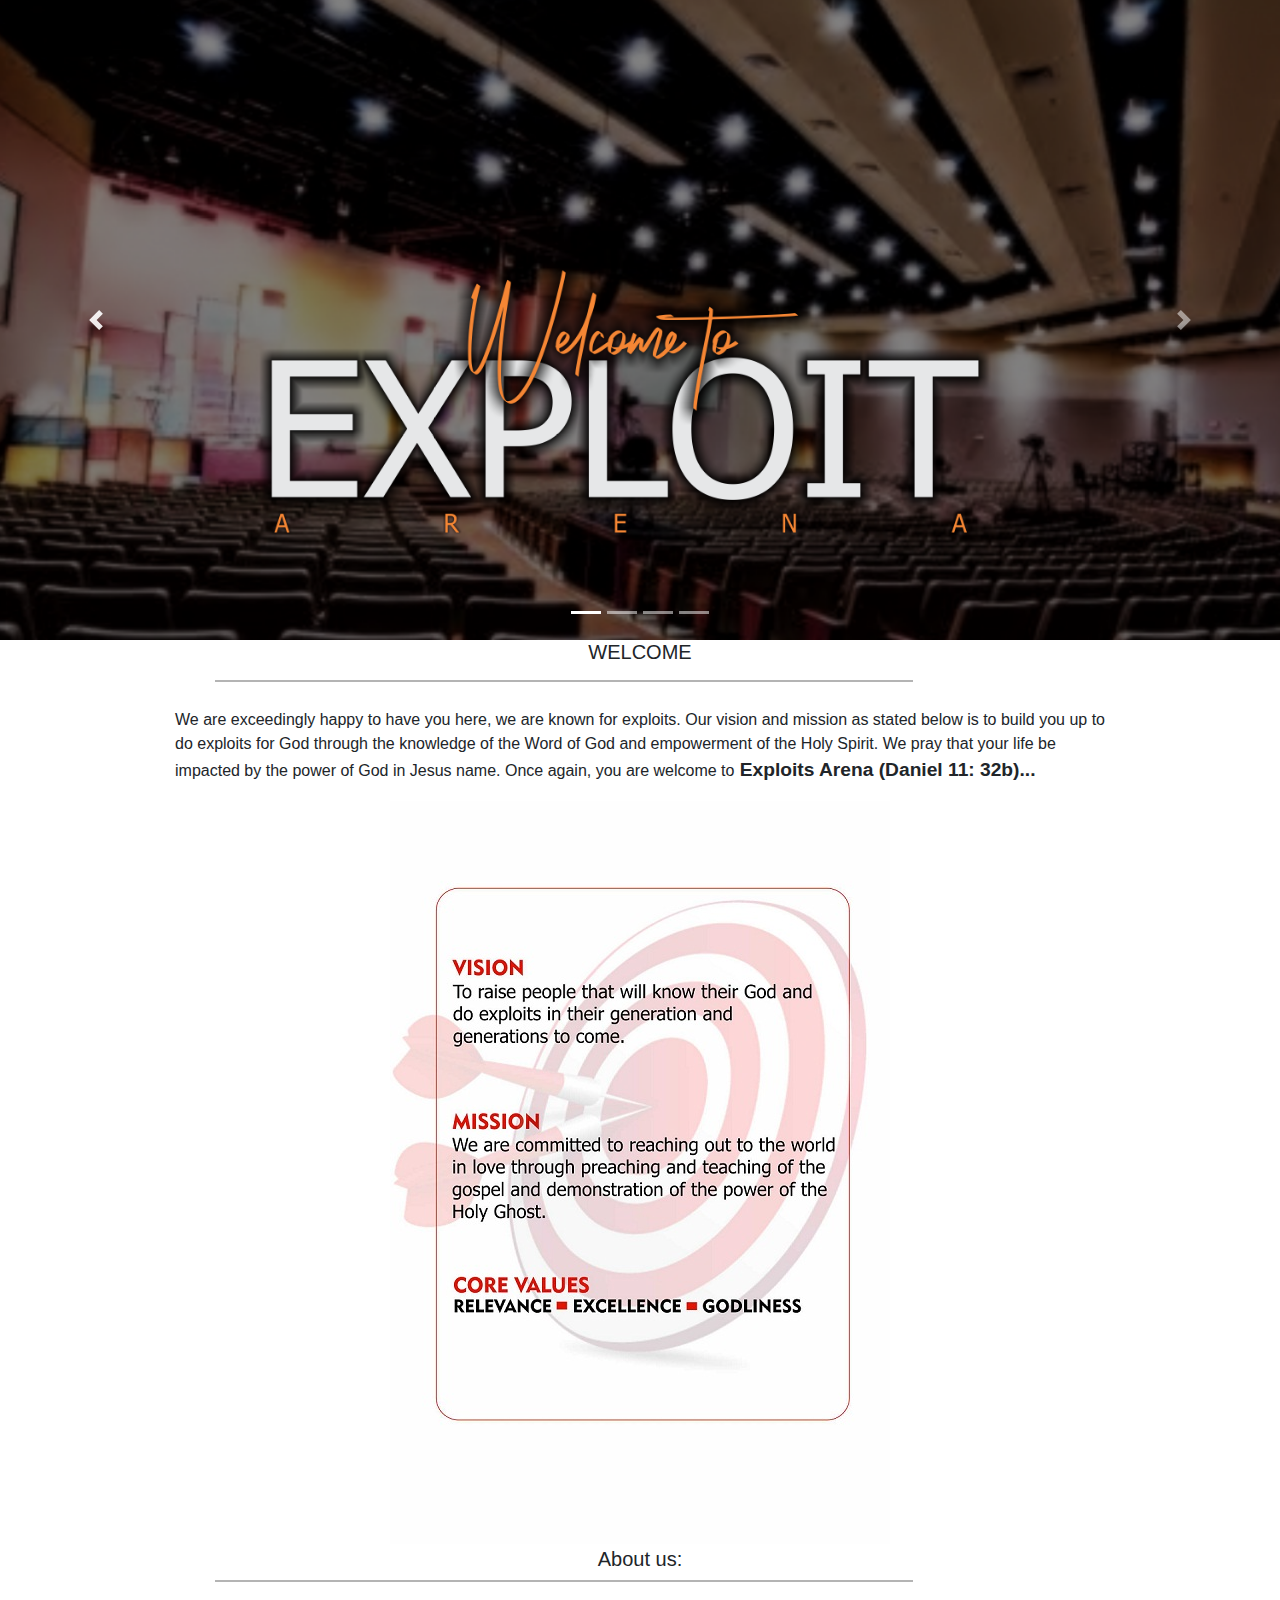
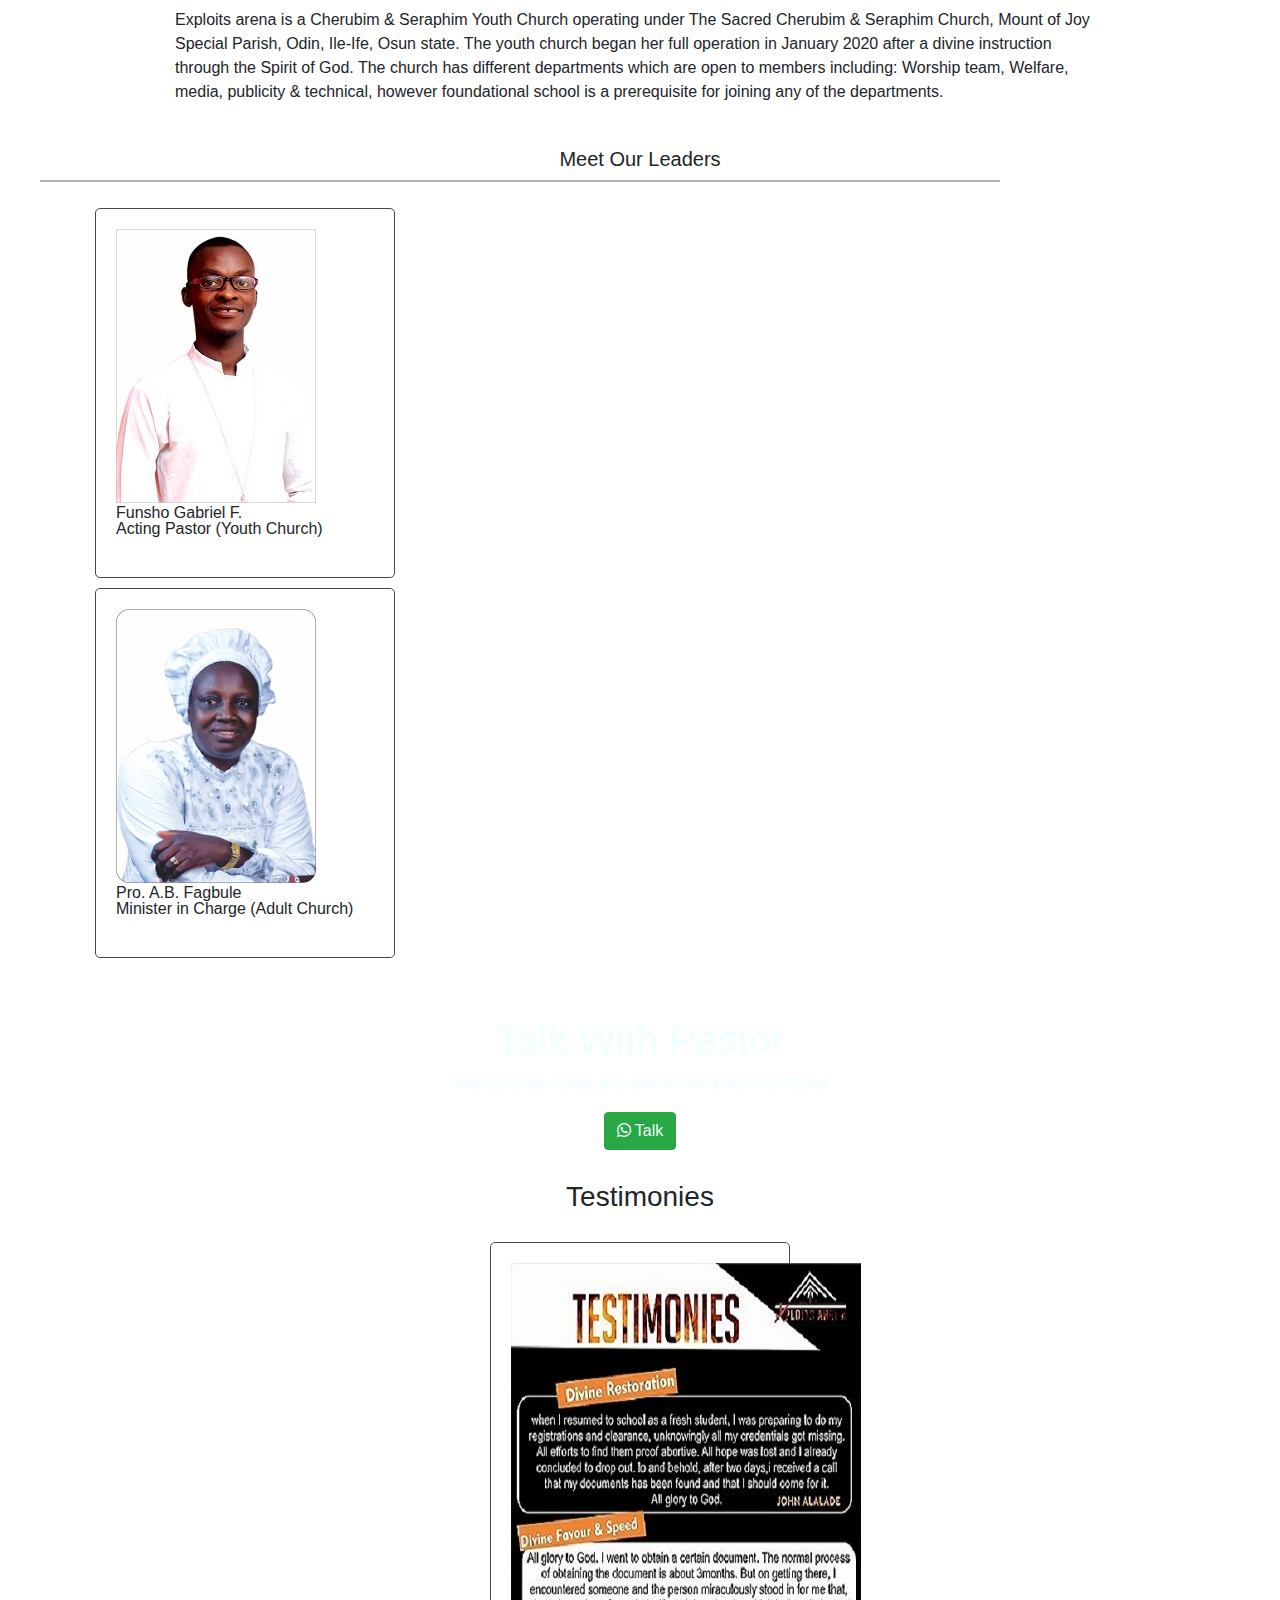
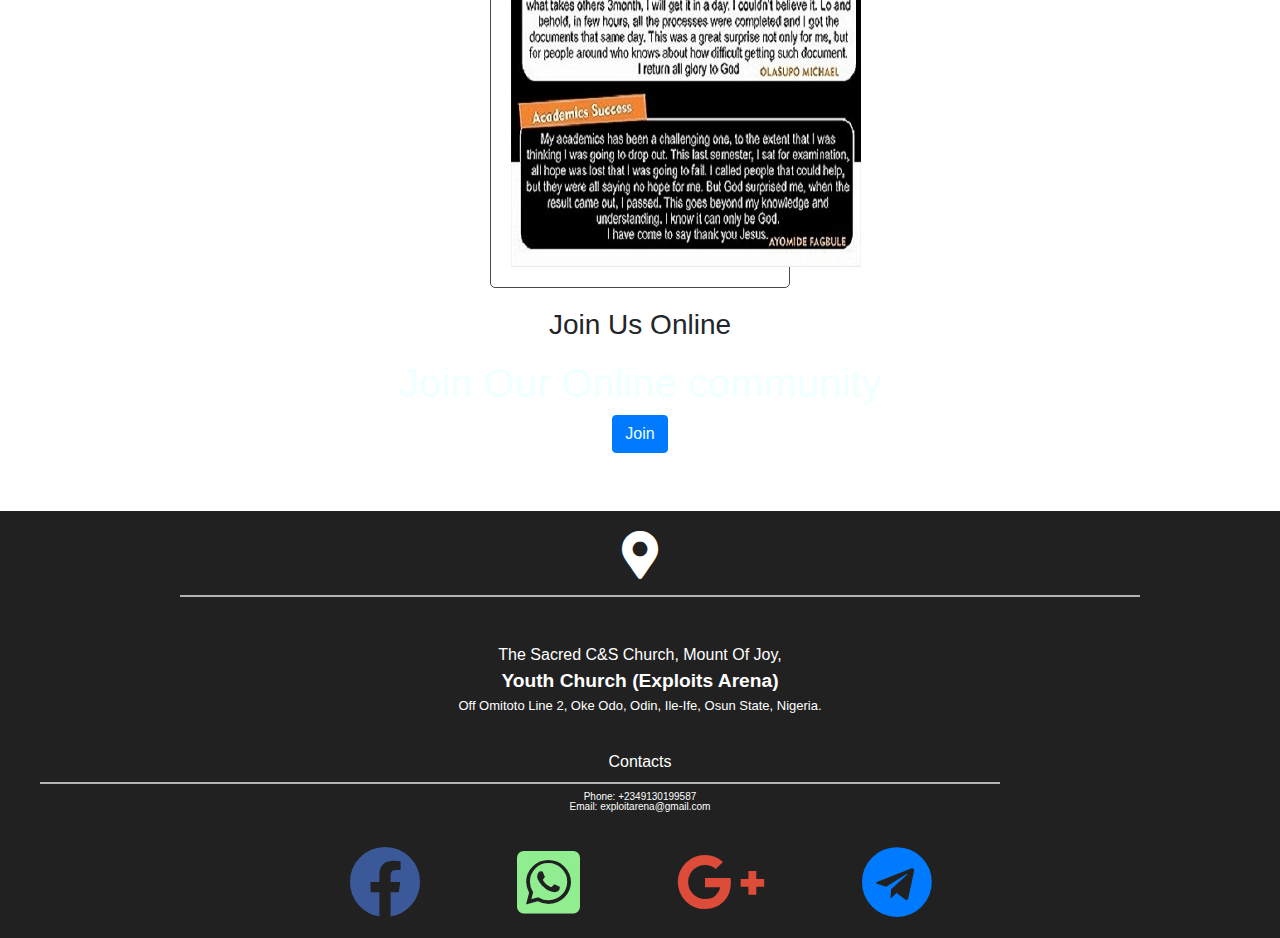
<file: index.html>
<!doctype html>
<html lang="en">
  <head>
    <!-- Required meta tags -->
    <meta charset="utf-8">
    <meta name="viewport" content="width=device-width, initial-scale=1, shrink-to-fit=no">
    
    <!-- fontawesome icons -->
    <link rel="stylesheet" href="./fontawesome-free-5.14.0-web/css/all.css">
    <!-- Bootstrap CSS -->
    <link rel="stylesheet" href="https://stackpath.bootstrapcdn.com/bootstrap/4.5.2/css/bootstrap.min.css" integrity="sha384-JcKb8q3iqJ61gNV9KGb8thSsNjpSL0n8PARn9HuZOnIxN0hoP+VmmDGMN5t9UJ0Z" crossorigin="anonymous">
    <!-- custom css -->
    <link rel="stylesheet" href="style.css">
    <!-- icons -->
    <link rel="apple-touch-icon" sizes="57x57" href="/apple-icon-57x57.png">
    <link rel="apple-touch-icon" sizes="60x60" href="/apple-icon-60x60.png">
    <link rel="apple-touch-icon" sizes="72x72" href="/apple-icon-72x72.png">
    <link rel="apple-touch-icon" sizes="76x76" href="/apple-icon-76x76.png">
    <link rel="apple-touch-icon" sizes="114x114" href="/apple-icon-114x114.png">
    <link rel="apple-touch-icon" sizes="120x120" href="/apple-icon-120x120.png">
    <link rel="apple-touch-icon" sizes="144x144" href="/apple-icon-144x144.png">
    <link rel="apple-touch-icon" sizes="152x152" href="/apple-icon-152x152.png">
    <link rel="apple-touch-icon" sizes="180x180" href="/apple-icon-180x180.png">
    <link rel="icon" type="image/png" sizes="192x192"  href="/android-icon-192x192.png">
    <link rel="icon" type="image/png" sizes="32x32" href="/favicon-32x32.png">
    <link rel="icon" type="image/png" sizes="96x96" href="/favicon-96x96.png">
    <link rel="icon" type="image/png" sizes="16x16" href="/favicon-16x16.png">
    <link rel="manifest" href="/manifest.json">
    <meta name="msapplication-TileColor" content="#ffffff">
    <meta name="msapplication-TileImage" content="/ms-icon-144x144.png">
    <meta name="theme-color" content="#ffffff">
    <!-- addto home screen -->
    <link rel="stylesheet" type="text/css" href="./add-to-homescreen-master/style/addtohomescreen.css">
    <script src="./add-to-homescreen-master/src/addtohomescreen.js"></script>
    <script>
      if(
        (("standalone" in window.navigator)  && !window.navigator.standalone) || (!window.matchMedia('(display-mode: standalone)').matches ) 
      ) {
        addToHomescreen();
      }
    </script>


    <title>Exploit Arena</title>
  </head>
  <body>
    <nav class="navbar-light navy bg-light">
      <!-- tops -->
      <img src="./FINISHED/LOGO.png" alt="logo" class="logo">
      <div class="searchdiv">
        <p align="center" class="sub">SACRED C&S YOUTH CHURCH</p>
        <h1 align="center" class="tit display-5 name">EXPLOITS ARENA</h1> 
      </div>
      <a href="https://flutterwave.com/pay/exploitarenae1yn?fbclid=IwAR3Au5AQJ0vjFzRK0lw9tWWxWCgLtm23IUafOoXDpvdqQ4fBMDJrmxFukdM" class="give btn btn-success" target="_blank">Give Online</a>
      
    </nav>
    <!-- tabs -->
    <tab class="taby navbar-light bg-light">
      <a href="index.html"class="screens page-link"><i class="fas fa-home fa-1x"></i>Home</a>
      <a href="updates.html"class="screens page-link"><i class="fas fa-bullhorn"></i>Updates</a>
      <a href="media.html"class="screens page-link"><i class="fas fa-photo-video"></i>Media</a>
      <a href="live.html"class="screens page-link"><i class="fas fa-satellite-dish fa-1x"></i>Live</a>
    </tab>
    <!-- slides -->
    <div id="carouselExampleIndicators" class="carousel slide carousel-fade" data-ride="carousel">
      <ol class="carousel-indicators">
        <li data-target="#carouselExampleIndicators" data-slide-to="0" class="active"></li>
        <li data-target="#carouselExampleIndicators" data-slide-to="1"></li>
        <li data-target="#carouselExampleIndicators" data-slide-to="2"></li>
        <li data-target="#carouselExampleIndicators" data-slide-to="3"></li>
      </ol>
      <div class="carousel-inner">
        <div class="carousel-item active">
         
          <img src="./FINISHED/welcome to EPA.png" class="d-block w-100 img-fluid" alt="...">
        </div>
        <div class="carousel-item">
          <img src="./FINISHED/hang-out.jpg" class="d-block w-100 img-fluid" alt="...">
         
        </div>
        <div class="carousel-item">
          <img src="./FINISHED/SUN_WORSHIP.jpg" class="d-block w-100 img-fluid" alt="...">
         
        </div>
        <div class="carousel-item">
          <img src="./FINISHED/online community.png" class="d-block w-100 img-fluid" alt="...">
          <div class="carousel-caption">
            <h3>Join Our Online Community</h3>
            <h5><a class="btn btn-primary" target="_blank" href="https://docs.google.com/forms/d/e/1FAIpQLSe85982OyDCcd-fyK7mEfLaIxl_EEWcyEtYVL7CjVYR1tyj2A/viewform?fbclid=IwAR2oszrjxgKvE1uxXPnH-SIWgJCblyYDvkg5qsjC27kfAiRSQ98F8uwxOPU">Join</a></h5>
          </div>
        </div>
        
      </div>
      <a class="carousel-control-prev" href="#carouselExampleIndicators" role="button" data-slide="prev">
        <span class="carousel-control-prev-icon" aria-hidden="true"></span>
        <span class="sr-only">Previous</span>
      </a>
      <a class="carousel-control-next" href="#carouselExampleIndicators" role="button" data-slide="next">
        <span class="carousel-control-next-icon" aria-hidden="true"></span>
        <span class="sr-only">Next</span>
      </a>
    </div>

     <!-- welcome -->
     <div class="container welcome">
      <h6 align="center" class="wel-he wel-gen ">WELCOME</h6>
      <hr>
      <p class="wel-p wel-gen">We are exceedingly happy to have you here, we are known for exploits. Our vision and mission as stated below is to build you up to do exploits for God through the knowledge of the Word of God and empowerment of the Holy Spirit. We pray that your life be impacted by the power of God in Jesus name. Once again, you are welcome to<strong> Exploits Arena (Daniel 11: 32b)...</strong></p>
     </div>
     <!-- vision -->
     <div class="container vis-mis">
       <img src="FINISHED/VISION.jpg" class="vis" alt="Vision And Mission Statement.">
     </div>
     <!-- about -->
     <div class="container welcome">
      <p align="center" class="abb wel-he wel-gen lead">About us:</p>
      <hr>
      <p class="wel-p wel-gen">Exploits arena is a Cherubim & Seraphim Youth Church operating under The Sacred Cherubim & Seraphim Church, Mount of Joy Special Parish, Odin, Ile-Ife, Osun state. The youth church began her full operation in January 2020 after a divine instruction through the Spirit of God. The church has different departments which are open to members including: Worship team, Welfare, media, publicity & technical, however foundational school is a prerequisite for joining any of the departments.</p>
     </div>
     <br>
     <!-- our leaders -->
     <p align="center" class="abb wel-he wel-gen lead">Meet Our Leaders</p>
    <hr>
     <div class="container img-card">
        <div class="card-bg">
                <div class="cardy">
                    <div class="card-body">
                    <img src="./FINISHED/FUNSHO GABRIEL F..jpg" alt="Pastor">
                    <h6 class="mum">Funsho Gabriel F.</h6>
                    <p> Acting Pastor (Youth Church)</p>
                    </div>
                </div>
        </div>  

        <div class="card-bg">
            <div class="cardy">
                <div class="card-body">
                <img src="./FINISHED/MUUM.jpg" alt="Mummy">
                <h6 class="mum">Pro. A.B. Fagbule</h6>
                <p> Minister in Charge (Adult Church)</p>
                </div>
            </div>
        </div>
     </div> 
      
    <br>
    <br>
    <!-- talk to pastor -->
    <div class="container pastor img-fluid">
      <h1 class="pas-gen pas-he">Talk With Pastor</h1>
      <p class="pas-gen pas-p">You can share what you have in mind with the Pastor</p>
      <a href="https://wa.me/+2349130199587?text=Hello!%20I%20wish%20to%20talk%20with%20the%20pastor%20of%20Exploit%20Arena%20my%20name%20is" class="pas-gen pas-link btn btn-success"><i class="fab fa-whatsapp"></i> Talk</a>
    </div>
    <!-- tesimonies -->
    <h3 class="tes-he">Testimonies</h3>
    <div class="container-fluid padding">
     <div class="row anno padding">
       <!-- tst 1 -->
       <div class="card-bg">
        <div class="cardy">
          <div class="card-body">
            <img src="./FINISHED/Testimonies.jpg" alt="Testimonies" class="vis">
            
          </div>
        </div>
      </div> 

     </div>
    </div>
      
    
    <!-- join -->
    <div class="jb">
      <h3 class="jb-he">Join Us Online</h3>
    
      <div class=" join-gen join container-fluid">
        <h1 class=" join-gen join-he">Join Our Online community</h1>
        <a target="_blank" href="https://docs.google.com/forms/d/e/1FAIpQLSe85982OyDCcd-fyK7mEfLaIxl_EEWcyEtYVL7CjVYR1tyj2A/viewform?fbclid=IwAR2oszrjxgKvE1uxXPnH-SIWgJCblyYDvkg5qsjC27kfAiRSQ98F8uwxOPU" class="btn btn-primary join-gen join-link">Join</a>
      </div>
    </div> 
    <br>
    <br>
    <!-- contact -->
    <div class="contact">
     

      <div class="location-div">
        <i class="fas fa-map-marker-alt fa-3x"></i>
        <hr>
        <p class="location-text">The Sacred C&S Church, Mount Of Joy, <strong>Youth Church (Exploits Arena)</strong> <span> Off Omitoto Line 2, Oke Odo, Odin, Ile-Ife, Osun State, Nigeria.</span> </p>
      </div>
      <h6 align="center" class="location-text pd" >Contacts</h6>
      <hr class="pd">
      <p class="location-text2 pd">Phone: +2349130199587</p>
      <p class="location-text2">Email: exploitarena@gmail.com</p>
      <div class="social col-12">
        <a target="_blank" href="https://m.facebook.com/story.php?story_fbid=3545013835549893&id=100001239348406"><i class="fab fa-facebook"></i></a>
        <!-- <a href="#"><i class="fab fa-instagram-square"></i></a>
        <a href="#"><i class="fab fa-twitter-square"></i></a> -->
        <a target="_blank" href="https://wa.me/+2349130199587?text=Hello!%20I%20wish%20to%20talk%20with%20the%20pastor%20of%20Exploit%20Arena%20my%20name%20is%20"><i class="fab fa-whatsapp-square"></i></a>
        <a target="_blank" href="mailto:exploitarena@gmail.com?subject=Exploit Arena&body=Hello! I would love to talk to the pastor of Exploit Arena"><i class="fab fa-google-plus-g"></i></a>
        <a target="_blank" href="https://t.me/joinchat/QdWhqhtAx_5FarmcwyAT7g?fbclid=IwAR0wdQHhMmjK3h41gI8KeJG1Y1GnsylJ_6mFIXSquaL7twhrO0ryIQvh8IY"><i class="fab fa-telegram"></i></a>
      </div>
    </div>

    <!-- Optional JavaScript -->
    <!-- jQuery first, then Popper.js, then Bootstrap JS -->
    <script src="https://code.jquery.com/jquery-3.5.1.slim.min.js" integrity="sha384-DfXdz2htPH0lsSSs5nCTpuj/zy4C+OGpamoFVy38MVBnE+IbbVYUew+OrCXaRkfj" crossorigin="anonymous"></script>
    <script src="https://cdn.jsdelivr.net/npm/popper.js@1.16.1/dist/umd/popper.min.js" integrity="sha384-9/reFTGAW83EW2RDu2S0VKaIzap3H66lZH81PoYlFhbGU+6BZp6G7niu735Sk7lN" crossorigin="anonymous"></script>
    <script src="https://stackpath.bootstrapcdn.com/bootstrap/4.5.2/js/bootstrap.min.js" integrity="sha384-B4gt1jrGC7Jh4AgTPSdUtOBvfO8shuf57BaghqFfPlYxofvL8/KUEfYiJOMMV+rV" crossorigin="anonymous"></script>
  </body>
</html>
</file>
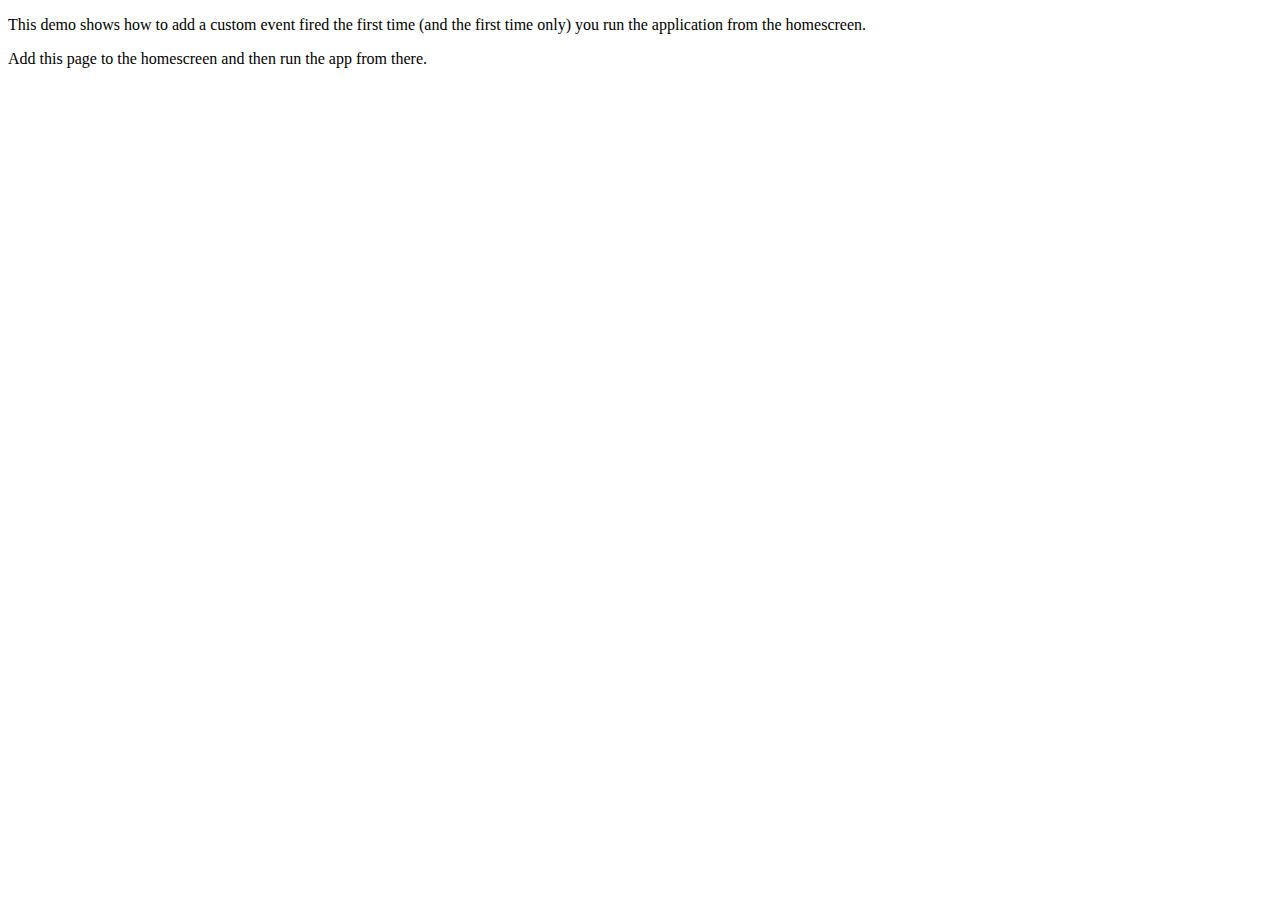
<file: add-to-homescreen-master/demos/add-event/index.html>
<!DOCTYPE html>
<html>
<head>
<meta charset="utf-8">
<title>Add To Home</title>
<meta name="viewport" content="width=device-width, initial-scale=1">

<meta name="apple-mobile-web-app-capable" content="yes">
<meta name="mobile-web-app-capable" content="yes">

<meta name="apple-mobile-web-app-title" content="Add to Home">
<link rel="shortcut icon" sizes="16x16" href="../../imgs/icon-16x16.png">
<link rel="shortcut icon" sizes="196x196" href="../../imgs/icon-196x196.png">
<link rel="apple-touch-icon-precomposed" href="../../imgs/icon-152x152.png">

<link rel="stylesheet" type="text/css" href="../../style/addtohomescreen.css">
<script src="../../src/addtohomescreen.js"></script>
<script>
var a = addToHomescreen({
	onAdd: function () {
		alert('Welcome to the homescreen!');
	}
});
</script>
</head>

<body>
<p>This demo shows how to add a custom event fired the first time (and the first time only) you run the application from the homescreen.</p>

<p>Add this page to the homescreen and then run the app from there.</p>

</body>
</html>
</file>
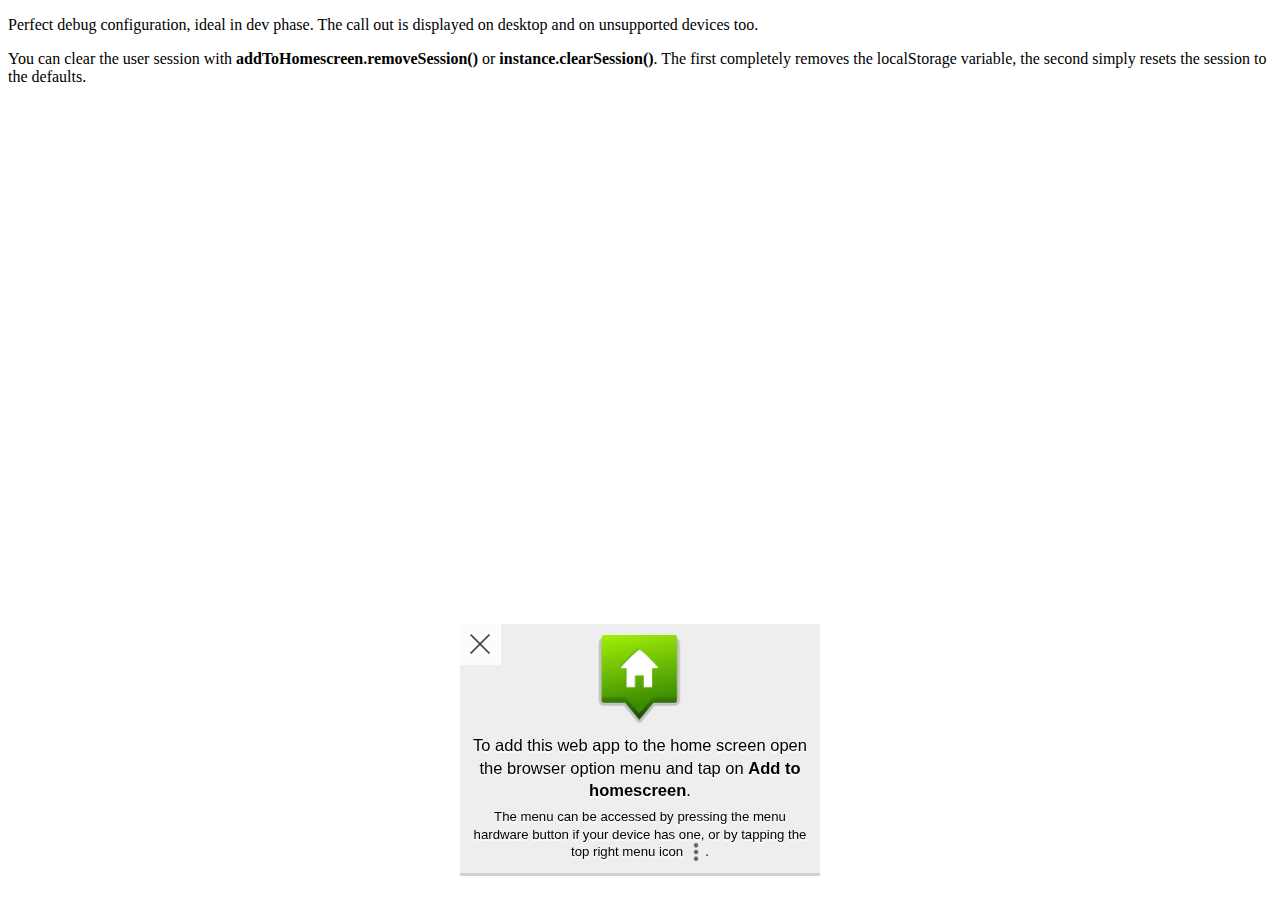
<file: add-to-homescreen-master/demos/debug/index.html>
<!DOCTYPE html>
<html>
<head>
<meta charset="utf-8">
<title>Add To Home</title>
<meta name="viewport" content="width=device-width, initial-scale=1">

<meta name="apple-mobile-web-app-capable" content="yes">
<meta name="mobile-web-app-capable" content="yes">

<meta name="apple-mobile-web-app-title" content="Add to Home">
<link rel="shortcut icon" sizes="16x16" href="../../imgs/icon-16x16.png">
<link rel="shortcut icon" sizes="196x196" href="../../imgs/icon-196x196.png">
<link rel="apple-touch-icon-precomposed" href="../../imgs/icon-152x152.png">

<link rel="stylesheet" type="text/css" href="../../style/addtohomescreen.css">
</head>

<body>
<p>Perfect debug configuration, ideal in dev phase. The call out is displayed on desktop and on unsupported devices too.</p>

<p>You can clear the user session with <strong>addToHomescreen.removeSession()</strong> or <strong>instance.clearSession()</strong>. The first completely removes the localStorage variable, the second simply resets the session to the defaults.</p>

<script src="../../src/addtohomescreen.js"></script>
<script>
// addToHomescreen.removeSession();     // use this to remove the localStorage variable
var ath = addToHomescreen({
    debug: 'android',           // activate debug mode in ios emulation
    skipFirstVisit: false,	// show at first access
    startDelay: 0,          // display the message right away
    lifespan: 0,            // do not automatically kill the call out
    displayPace: 0,         // do not obey the display pace
    privateModeOverride: true,	// show the message in private mode
    maxDisplayCount: 0      // do not obey the max display count
});
// ath.clearSession();      // reset the user session
</script>
</body>
</html>
</file>
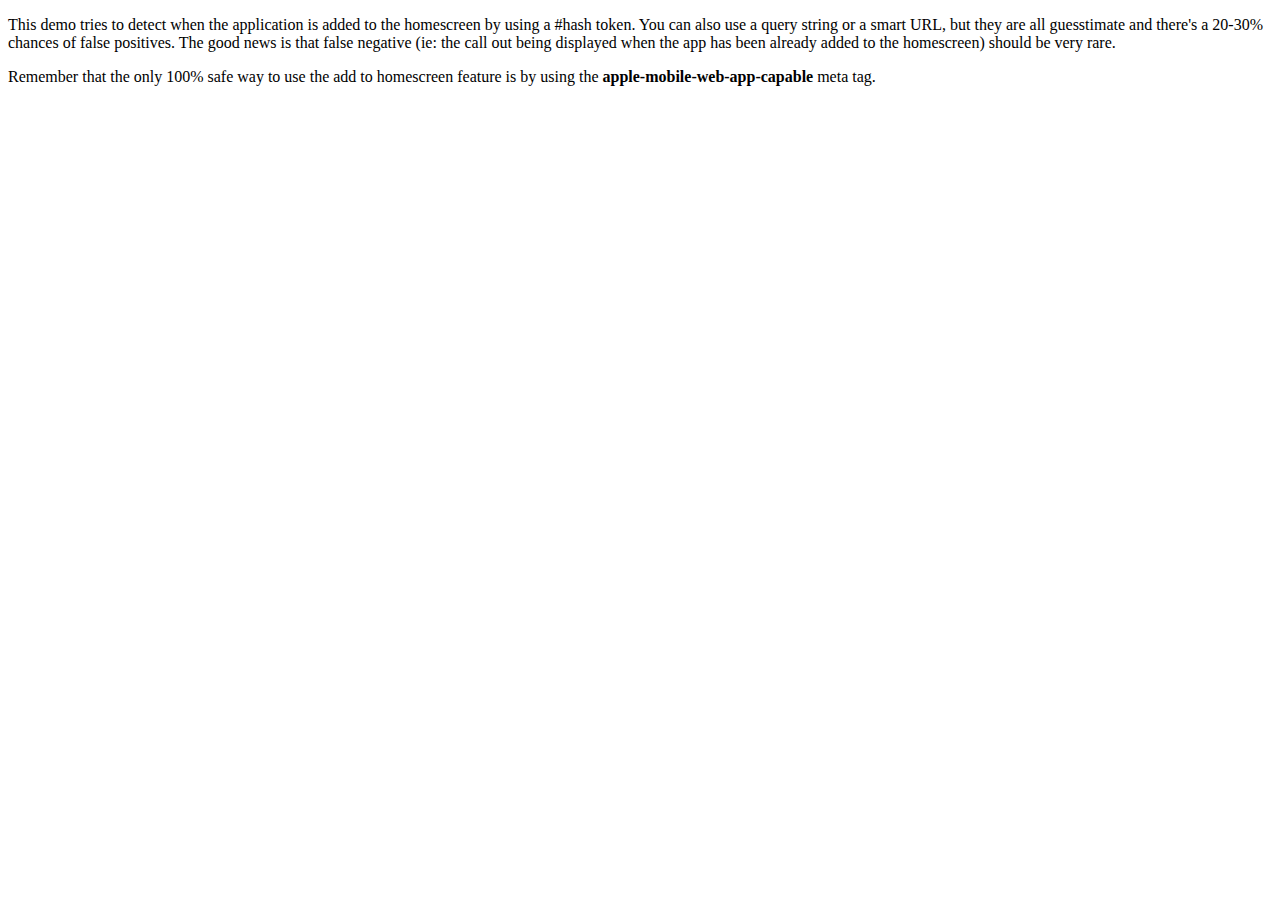
<file: add-to-homescreen-master/demos/detect-homescreen/index.html>
<!DOCTYPE html>
<html>
<head>
<meta charset="utf-8">
<title>Add To Home</title>
<meta name="viewport" content="width=device-width, initial-scale=1">

<meta name="apple-mobile-web-app-title" content="Add to Home">
<link rel="shortcut icon" sizes="16x16" href="../../imgs/icon-16x16.png">
<link rel="shortcut icon" sizes="196x196" href="../../imgs/icon-196x196.png">
<link rel="apple-touch-icon-precomposed" href="../../imgs/icon-152x152.png">

<link rel="stylesheet" type="text/css" href="../../style/addtohomescreen.css">
<script src="../../src/addtohomescreen.js"></script>
<script>
addToHomescreen({
    detectHomescreen: true
});
</script>
</head>

<body>
<p>This demo tries to detect when the application is added to the homescreen by using a #hash token. You can also use a query string or a smart URL, but they are all guesstimate and there's a 20-30% chances of false positives. The good news is that false negative (ie: the call out being displayed when the app has been already added to the homescreen) should be very rare.</p>
<p>Remember that the only 100% safe way to use the add to homescreen feature is by using the <strong>apple-mobile-web-app-capable</strong> meta tag.</p>
</body>
</html>
</file>
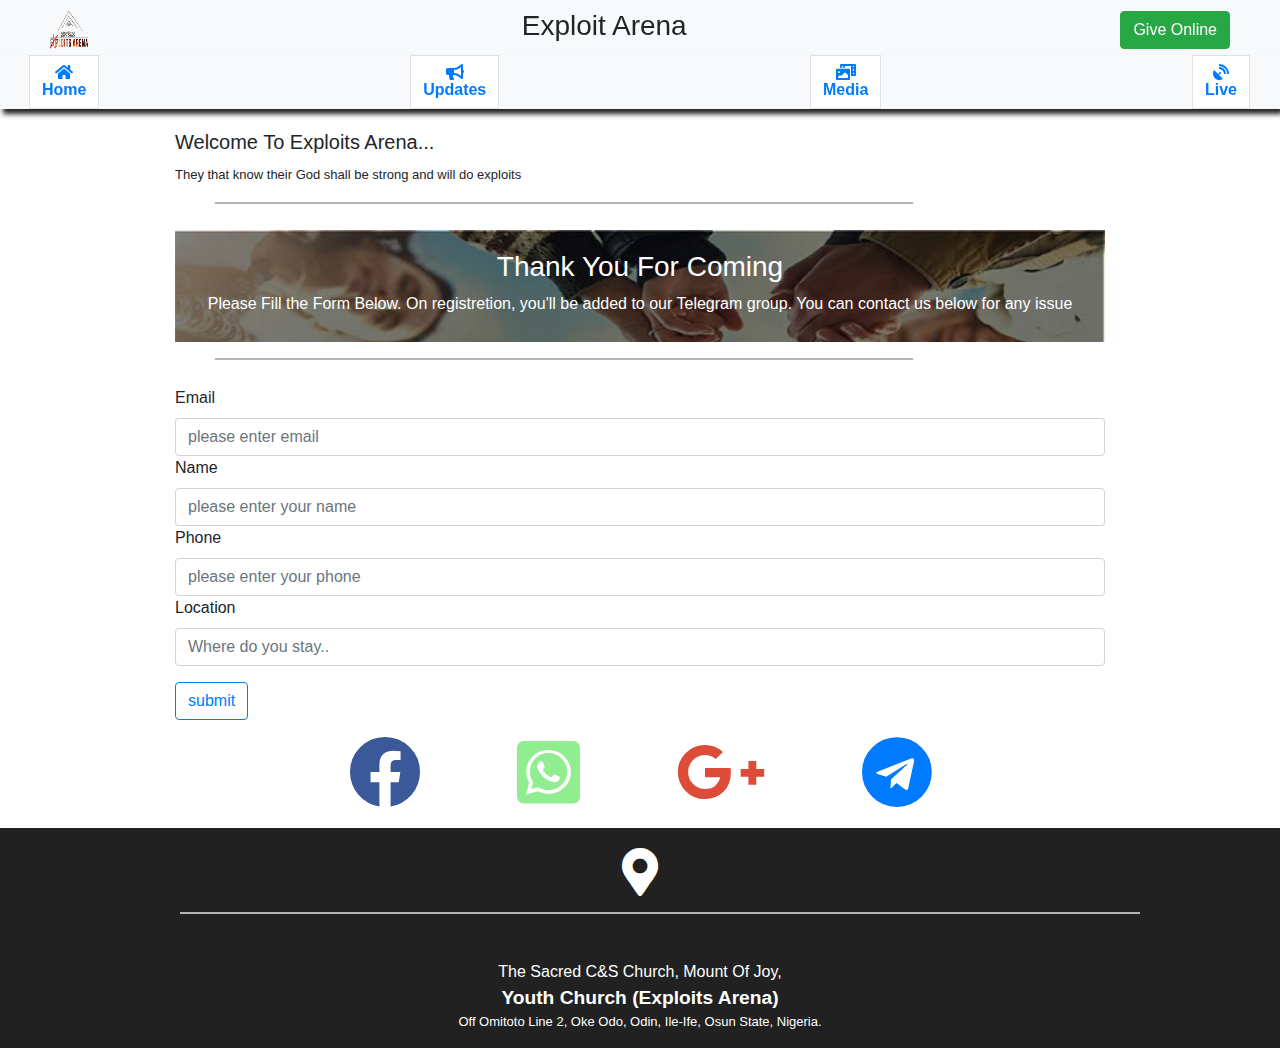
<file: join.html>
<!doctype html>
<html lang="en">
  <head>
    
    <!-- Required meta tags -->
    <meta charset="utf-8">
    <meta name="viewport" content="width=device-width, initial-scale=1, shrink-to-fit=no">
    <!-- fontawesome icons -->
    <link rel="stylesheet" href="./fontawesome-free-5.14.0-web/css/all.css">
    <!-- Bootstrap CSS -->
    <link rel="stylesheet" href="https://stackpath.bootstrapcdn.com/bootstrap/4.5.2/css/bootstrap.min.css" integrity="sha384-JcKb8q3iqJ61gNV9KGb8thSsNjpSL0n8PARn9HuZOnIxN0hoP+VmmDGMN5t9UJ0Z" crossorigin="anonymous">
     <!-- icons -->
     <link rel="apple-touch-icon" sizes="57x57" href="/apple-icon-57x57.png">
     <link rel="apple-touch-icon" sizes="60x60" href="/apple-icon-60x60.png">
     <link rel="apple-touch-icon" sizes="72x72" href="/apple-icon-72x72.png">
     <link rel="apple-touch-icon" sizes="76x76" href="/apple-icon-76x76.png">
     <link rel="apple-touch-icon" sizes="114x114" href="/apple-icon-114x114.png">
     <link rel="apple-touch-icon" sizes="120x120" href="/apple-icon-120x120.png">
     <link rel="apple-touch-icon" sizes="144x144" href="/apple-icon-144x144.png">
     <link rel="apple-touch-icon" sizes="152x152" href="/apple-icon-152x152.png">
     <link rel="apple-touch-icon" sizes="180x180" href="/apple-icon-180x180.png">
     <link rel="icon" type="image/png" sizes="192x192"  href="/android-icon-192x192.png">
     <link rel="icon" type="image/png" sizes="32x32" href="/favicon-32x32.png">
     <link rel="icon" type="image/png" sizes="96x96" href="/favicon-96x96.png">
     <link rel="icon" type="image/png" sizes="16x16" href="/favicon-16x16.png">
     <link rel="manifest" href="/manifest.json">
     <meta name="msapplication-TileColor" content="#ffffff">
     <meta name="msapplication-TileImage" content="/ms-icon-144x144.png">
     <meta name="theme-color" content="#ffffff">
    <!-- custom css -->
    <link rel="stylesheet" href="style.css">

    <title>Exploit Arena</title>
  </head>
  <body>
    <nav class="navbar-light navy bg-light">
      <!-- tops -->
      <img src="./FINISHED/LOGO.png" alt="logo" class="logo">
      <div class="searchdiv">
        <h3 class="display-5 name">Exploit Arena</h3>
      </div> 
      <a href="https://flutterwave.com/pay/exploitarenae1yn?fbclid=IwAR3Au5AQJ0vjFzRK0lw9tWWxWCgLtm23IUafOoXDpvdqQ4fBMDJrmxFukdM" class="give btn btn-success"target="_blank">Give Online</a>
      
    </nav>
    <!-- tabs -->
    <tab class="taby navbar-light bg-light">
      <a href="index.html"class="screens page-link"><i class="fas fa-home fa-1x"></i>Home</a>
      <a href="updates.html"class="screens page-link"><i class="fas fa-bullhorn"></i>Updates</a>
      <a href="media.html"class="screens page-link"><i class="fas fa-photo-video"></i>Media</a>
      <a href="live.html"class="screens page-link"><i class="fas fa-satellite-dish fa-1x"></i>Live</a>
    </tab>
     
      <div class="container welcome">
      
        <h1 class="pt wel-he wel-gen">Welcome To Exploits Arena...</h1>
        <span class="sub lead">They that know their God shall be strong and will do exploits</span>
        <hr>
      <div class="j-form">
        <h3 class="display-5 share-he">Thank You For Coming</h3>
        <p class="share-p display-5">Please Fill the Form Below. On registretion, you'll be added to our Telegram group. You can contact us below for any issue</p>
      </div>
      
      <hr width="75%">
        <form action="mailto:exploitarena@gmail.com" method="post" enctype="text/plain" name="join">
          <div class="form-group">
            <label for="email">Email</label>
            <input type="email" name="email" placeholder="please enter email" class="form-control" tabindex="1">
            <label for="name">Name</label>
            <input type="text" name="name" placeholder="please enter your name" class="form-control" tabindex="2">
            <label for="phone">Phone</label>
            <input type="tel" name="phone" placeholder="please enter your phone" class="form-control" tabindex="3">
            <label for="location">Location</label>
            <input type="text" placeholder="Where do you stay.." name="location"
            class="form-control" tabindex="4">
          </div>
          <a target="_blank" href="https://t.me/joinchat/QdWhqhtAx_5FarmcwyAt7g" class="btn btn-outline-primary">submit</a>
        </form>
      </div>
     
      <!-- contact -->
    <div class="social col-12">
      <a target="_blank" href="https://m.facebook.com/story.php?story_fbid=3545013835549893&id=100001239348406"><i class="fab fa-facebook"></i></a>
      <!-- <a href="#"><i class="fab fa-instagram-square"></i></a>
      <a href="#"><i class="fab fa-twitter-square"></i></a> -->
      <a target="_blank" href="https://wa.me/+2349130199587?text=Hello!%20I%20wish%20to%20talk%20with%20the%20pastor%20of%20Exploit%20Arena%20my%20name%20is%20"><i class="fab fa-whatsapp-square"></i></a>
      <a target="_blank" href="mailto:exploitarena@gmail.com?subject=Exploit Arena&body=Hello! I would love to talk to the pastor of Exploit Arena"><i class="fab fa-google-plus-g"></i></a>
      <a target="_blank" href="https://t.me/joinchat/QdWhqhtAx_5FarmcwyAt7g"><i class="fab fa-telegram"></i></a>
    </div>
    <div class="contact">
     

      <div class="location-div">
        <i class="fas fa-map-marker-alt fa-3x"></i>
        <hr>
        <p class="location-text">The Sacred C&S Church, Mount Of Joy, <strong>Youth Church (Exploits Arena)</strong> <span> Off Omitoto Line 2, Oke Odo, Odin, Ile-Ife, Osun State, Nigeria.</span> </p>
      </div>

    </div>

    <!-- Optional JavaScript -->
    <!-- jQuery first, then Popper.js, then Bootstrap JS -->
    <script src="https://code.jquery.com/jquery-3.5.1.slim.min.js" integrity="sha384-DfXdz2htPH0lsSSs5nCTpuj/zy4C+OGpamoFVy38MVBnE+IbbVYUew+OrCXaRkfj" crossorigin="anonymous"></script>
    <script src="https://cdn.jsdelivr.net/npm/popper.js@1.16.1/dist/umd/popper.min.js" integrity="sha384-9/reFTGAW83EW2RDu2S0VKaIzap3H66lZH81PoYlFhbGU+6BZp6G7niu735Sk7lN" crossorigin="anonymous"></script>
    <script src="https://stackpath.bootstrapcdn.com/bootstrap/4.5.2/js/bootstrap.min.js" integrity="sha384-B4gt1jrGC7Jh4AgTPSdUtOBvfO8shuf57BaghqFfPlYxofvL8/KUEfYiJOMMV+rV" crossorigin="anonymous"></script>
  </body>
</html>
</file>
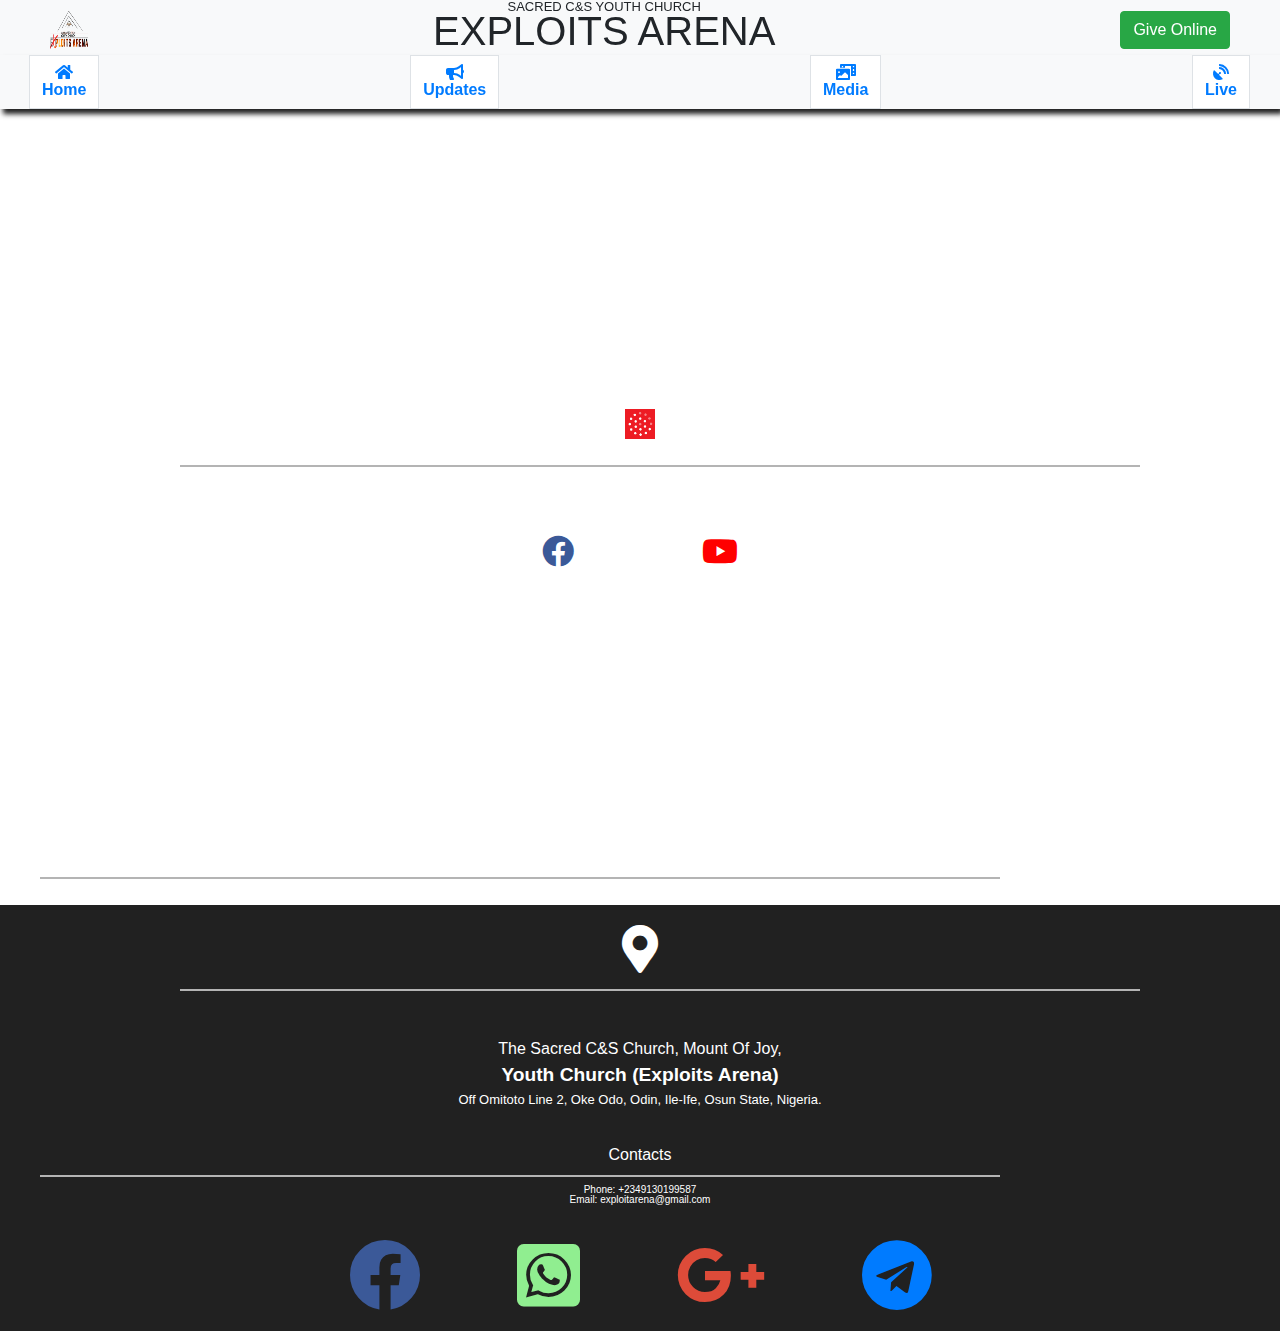
<file: live.html>
<!doctype html>
<html lang="en">
  <head>

    <!-- Required meta tags -->
    <meta charset="utf-8">
    <meta name="viewport" content="width=device-width, initial-scale=1, shrink-to-fit=no">
    <!-- fontawesome icons -->
    <link rel="stylesheet" href="./fontawesome-free-5.14.0-web/css/all.css">
    <!-- Bootstrap CSS -->
    <link rel="stylesheet" href="https://stackpath.bootstrapcdn.com/bootstrap/4.5.2/css/bootstrap.min.css" integrity="sha384-JcKb8q3iqJ61gNV9KGb8thSsNjpSL0n8PARn9HuZOnIxN0hoP+VmmDGMN5t9UJ0Z" crossorigin="anonymous">
     <!-- icons -->
     <link rel="apple-touch-icon" sizes="57x57" href="/apple-icon-57x57.png">
     <link rel="apple-touch-icon" sizes="60x60" href="/apple-icon-60x60.png">
     <link rel="apple-touch-icon" sizes="72x72" href="/apple-icon-72x72.png">
     <link rel="apple-touch-icon" sizes="76x76" href="/apple-icon-76x76.png">
     <link rel="apple-touch-icon" sizes="114x114" href="/apple-icon-114x114.png">
     <link rel="apple-touch-icon" sizes="120x120" href="/apple-icon-120x120.png">
     <link rel="apple-touch-icon" sizes="144x144" href="/apple-icon-144x144.png">
     <link rel="apple-touch-icon" sizes="152x152" href="/apple-icon-152x152.png">
     <link rel="apple-touch-icon" sizes="180x180" href="/apple-icon-180x180.png">
     <link rel="icon" type="image/png" sizes="192x192"  href="/android-icon-192x192.png">
     <link rel="icon" type="image/png" sizes="32x32" href="/favicon-32x32.png">
     <link rel="icon" type="image/png" sizes="96x96" href="/favicon-96x96.png">
     <link rel="icon" type="image/png" sizes="16x16" href="/favicon-16x16.png">
     <link rel="manifest" href="/manifest.json">
     <meta name="msapplication-TileColor" content="#ffffff">
     <meta name="msapplication-TileImage" content="/ms-icon-144x144.png">
     <meta name="theme-color" content="#ffffff">
    <!-- custom css -->
    <link rel="stylesheet" href="style.css">


    <title>Exploit Arena</title>
  </head>
  <body>
    <nav class="navbar-light navy bg-light">
      <!-- tops -->
      <img src="./FINISHED/LOGO.png" alt="logo" class="logo">
      <div class="searchdiv">
        <p align="center" class="sub">SACRED C&S YOUTH CHURCH</p>
        <h1 align="center" class="tit display-5 name">EXPLOITS ARENA</h1>
      </div> 
      <a href="https://flutterwave.com/pay/exploitarenae1yn?fbclid=IwAR3Au5AQJ0vjFzRK0lw9tWWxWCgLtm23IUafOoXDpvdqQ4fBMDJrmxFukdM" class="give btn btn-success" target="_blank">Give Online</a>
      
    </nav>
    <!-- tabs -->
    <tab class="taby navbar-light bg-light">
      <a href="index.html"class="screens page-link"><i class="fas fa-home fa-1x"></i>Home</a>
      <a href="updates.html"class="screens page-link"><i class="fas fa-bullhorn"></i>Updates</a>
      <a href="media.html"class="screens page-link"><i class="fas fa-photo-video"></i>Media</a>
      <a href="live.html"class="screens page-link"><i class="fas fa-satellite-dish fa-1x"></i>Live</a>
    </tab>
    <!-- audio stream -->
    <div class="ls">
      <div class="la-div">
        <h3 class="display-5 la-he">Live Audio Stream</h3>
        <a href="http://mixlr.com/exploitarena" target="_blank"><img src='./FINISHED/mix.png' alt="Audio Stream"  class="mix" /></a>
      </div>
      <hr>
      <!-- video stream -->
      <div class="lv-div">
        
        <h3 class="display-5 la-he">Live Video Stream</h3>
        <div class="lvi">
        <a href="https://m.facebook.com/story.php?story_fbid=3545013835549893&id=100001239348406" target="_blank"><i class="fab fb fa-facebook fa-2x"></i></a>
        <a href="#"><i class="fab fa-youtube fa-2x"></i></a>
       </div>
      </div>
    </div>
    <br>
    <hr>


    <!-- contact -->
    <!-- contact -->
    <div class="contact">
     

      <div class="location-div">
        <i class="fas fa-map-marker-alt fa-3x"></i>
        <hr>
        <p class="location-text">The Sacred C&S Church, Mount Of Joy, <strong>Youth Church (Exploits Arena)</strong> <span> Off Omitoto Line 2, Oke Odo, Odin, Ile-Ife, Osun State, Nigeria.</span> </p>
      </div>
      <h6 align="center" class="location-text pd" >Contacts</h6>
      <hr class="pd">
      <p class="location-text2 pd">Phone: +2349130199587</p>
      <p class="location-text2">Email: exploitarena@gmail.com</p>
      <div class="social col-12">
        <a target="_blank" href="https://m.facebook.com/story.php?story_fbid=3545013835549893&id=100001239348406"><i class="fab fa-facebook"></i></a>
        <!-- <a href="#"><i class="fab fa-instagram-square"></i></a>
        <a href="#"><i class="fab fa-twitter-square"></i></a> -->
        <a target="_blank" href="https://wa.me/+2349130199587?text=Hello!%20I%20wish%20to%20talk%20with%20the%20pastor%20of%20Exploit%20Arena%20my%20name%20is%20"><i class="fab fa-whatsapp-square"></i></a>
        <a target="_blank" href="mailto:exploitarena@gmail.com?subject=Exploit Arena&body=Hello! I would love to talk to the pastor of Exploit Arena"><i class="fab fa-google-plus-g"></i></a>
        <a target="_blank" href="https://t.me/joinchat/QdWhqhtAx_5FarmcwyAT7g?fbclid=IwAR0wdQHhMmjK3h41gI8KeJG1Y1GnsylJ_6mFIXSquaL7twhrO0ryIQvh8IY"><i class="fab fa-telegram"></i></a>
      </div>
    </div>
    <!-- Optional JavaScript -->
    <!-- jQuery first, then Popper.js, then Bootstrap JS -->
    <script src="https://code.jquery.com/jquery-3.5.1.slim.min.js" integrity="sha384-DfXdz2htPH0lsSSs5nCTpuj/zy4C+OGpamoFVy38MVBnE+IbbVYUew+OrCXaRkfj" crossorigin="anonymous"></script>
    <script src="https://cdn.jsdelivr.net/npm/popper.js@1.16.1/dist/umd/popper.min.js" integrity="sha384-9/reFTGAW83EW2RDu2S0VKaIzap3H66lZH81PoYlFhbGU+6BZp6G7niu735Sk7lN" crossorigin="anonymous"></script>
    <script src="https://stackpath.bootstrapcdn.com/bootstrap/4.5.2/js/bootstrap.min.js" integrity="sha384-B4gt1jrGC7Jh4AgTPSdUtOBvfO8shuf57BaghqFfPlYxofvL8/KUEfYiJOMMV+rV" crossorigin="anonymous"></script>
  </body>
</html>
</file>
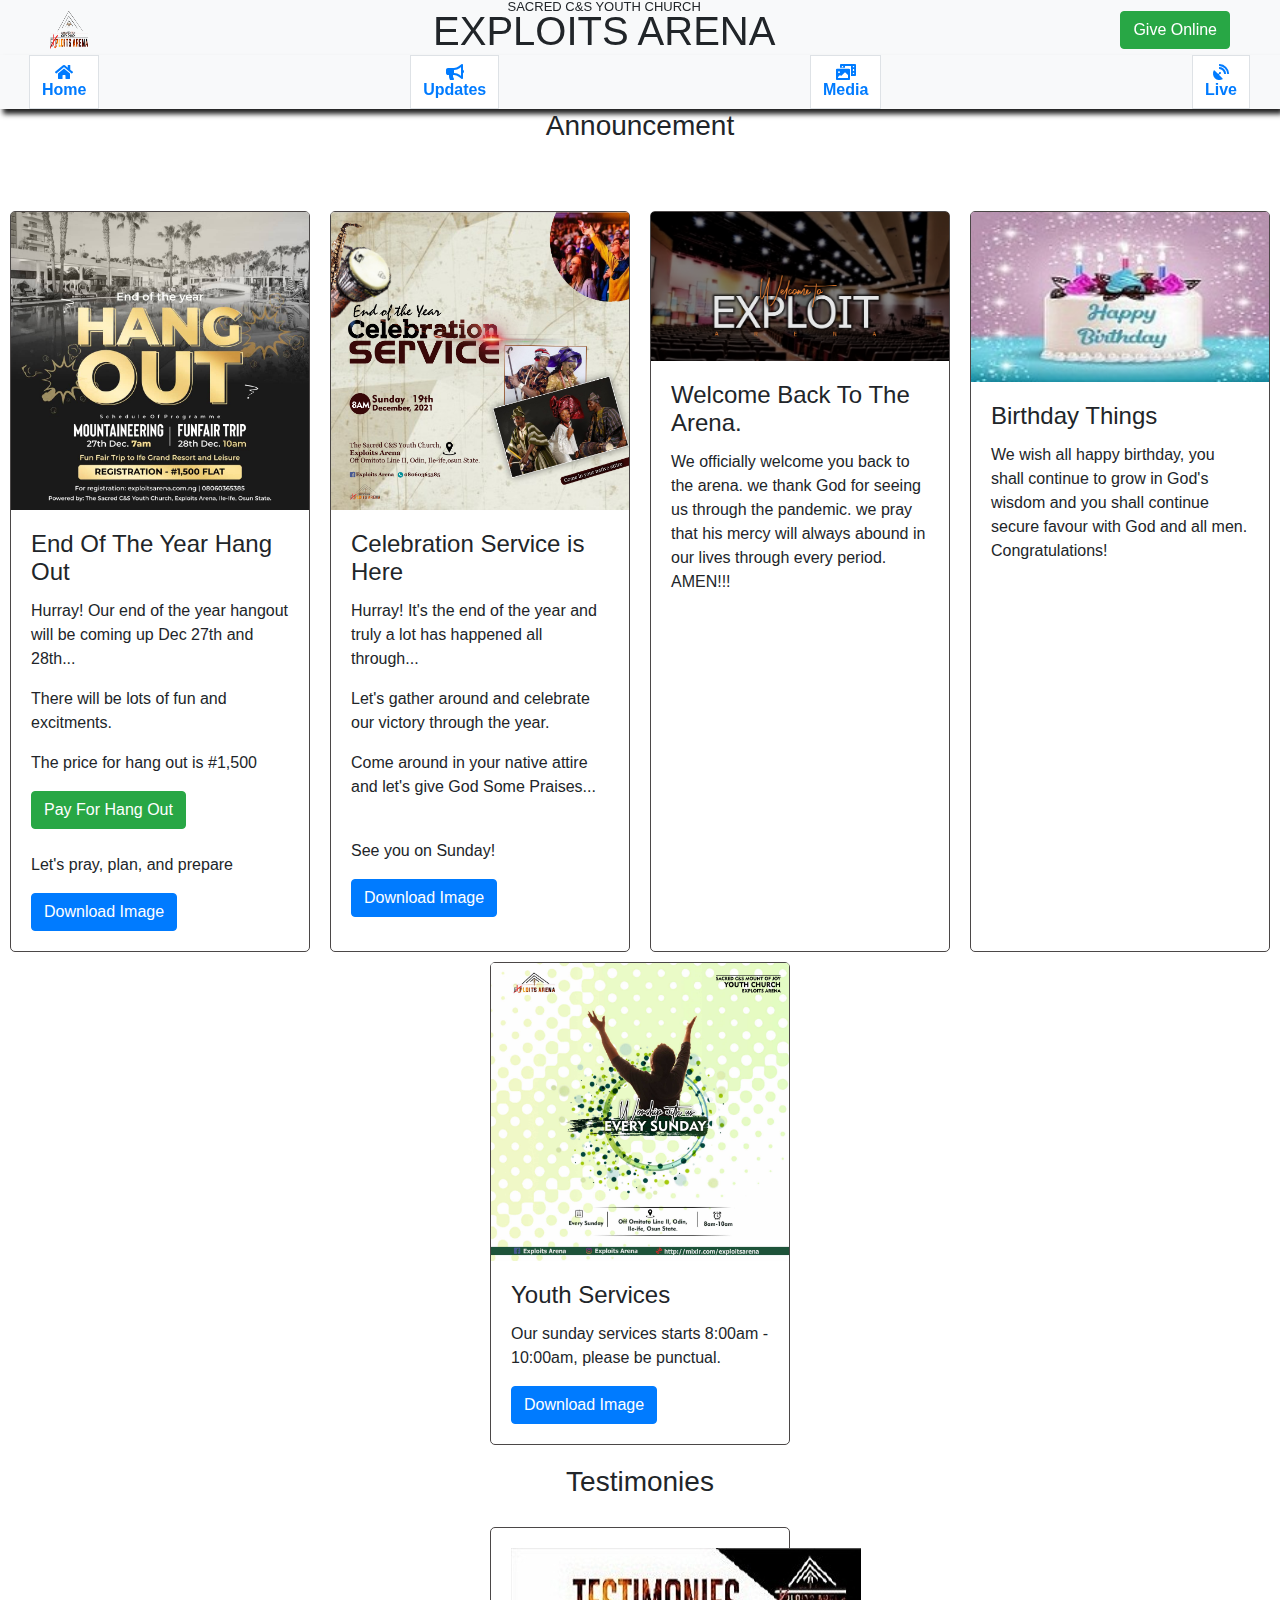
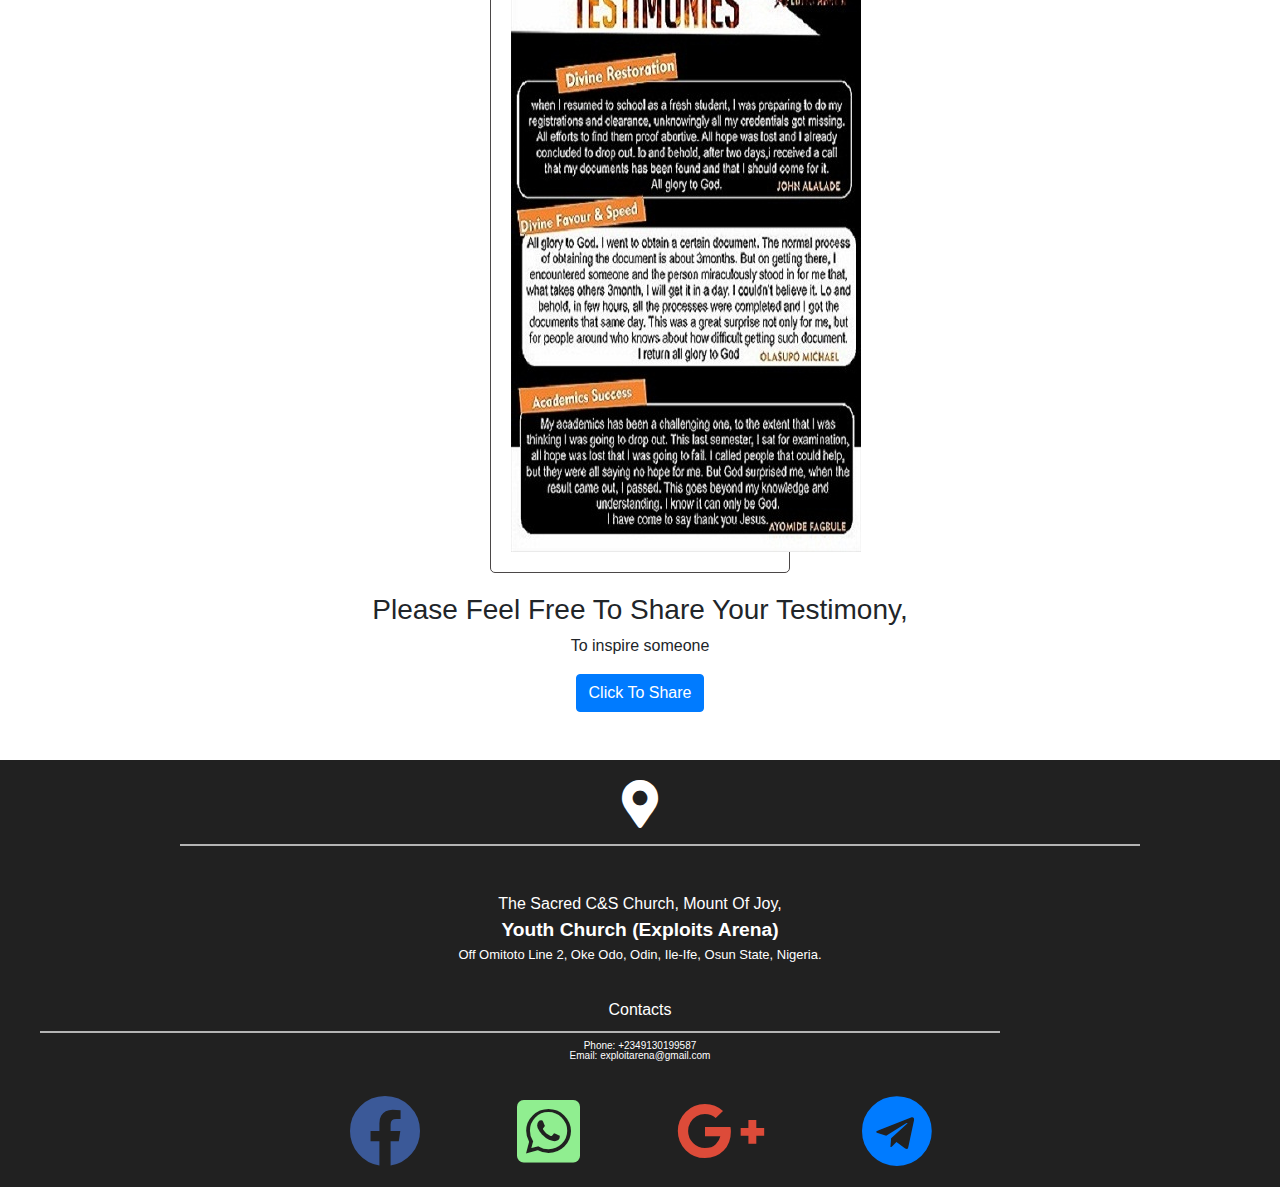
<file: updates.html>
<!doctype html>
<html lang="en">
  <head>
    
    <!-- Required meta tags -->
    <meta charset="utf-8">
    <meta name="viewport" content="width=device-width, initial-scale=1, shrink-to-fit=no">
    <!-- fontawesome icons -->
    <link rel="stylesheet" href="./fontawesome-free-5.14.0-web/css/all.css">
    <!-- Bootstrap CSS -->
    <link rel="stylesheet" href="https://stackpath.bootstrapcdn.com/bootstrap/4.5.2/css/bootstrap.min.css" integrity="sha384-JcKb8q3iqJ61gNV9KGb8thSsNjpSL0n8PARn9HuZOnIxN0hoP+VmmDGMN5t9UJ0Z" crossorigin="anonymous">
     <!-- icons -->
     <link rel="apple-touch-icon" sizes="57x57" href="/apple-icon-57x57.png">
     <link rel="apple-touch-icon" sizes="60x60" href="/apple-icon-60x60.png">
     <link rel="apple-touch-icon" sizes="72x72" href="/apple-icon-72x72.png">
     <link rel="apple-touch-icon" sizes="76x76" href="/apple-icon-76x76.png">
     <link rel="apple-touch-icon" sizes="114x114" href="/apple-icon-114x114.png">
     <link rel="apple-touch-icon" sizes="120x120" href="/apple-icon-120x120.png">
     <link rel="apple-touch-icon" sizes="144x144" href="/apple-icon-144x144.png">
     <link rel="apple-touch-icon" sizes="152x152" href="/apple-icon-152x152.png">
     <link rel="apple-touch-icon" sizes="180x180" href="/apple-icon-180x180.png">
     <link rel="icon" type="image/png" sizes="192x192"  href="/android-icon-192x192.png">
     <link rel="icon" type="image/png" sizes="32x32" href="/favicon-32x32.png">
     <link rel="icon" type="image/png" sizes="96x96" href="/favicon-96x96.png">
     <link rel="icon" type="image/png" sizes="16x16" href="/favicon-16x16.png">
     <link rel="manifest" href="/manifest.json">
     <meta name="msapplication-TileColor" content="#ffffff">
     <meta name="msapplication-TileImage" content="/ms-icon-144x144.png">
     <meta name="theme-color" content="#ffffff">
    <!-- custom css -->
    <link rel="stylesheet" href="style.css">

    <title>Exploit Arena</title>
  </head>
  <body>
    <nav class="navbar-light navy bg-light">
      <!-- tops -->
      <img src="./FINISHED/LOGO.png" alt="logo" class="logo">
      <div class="searchdiv">
        <p align="center" class="sub">SACRED C&S YOUTH CHURCH</p>
        <h1 align="center" class="tit display-5 name">EXPLOITS ARENA</h1>
      </div>
      <a href="https://flutterwave.com/pay/exploitarenae1yn?fbclid=IwAR3Au5AQJ0vjFzRK0lw9tWWxWCgLtm23IUafOoXDpvdqQ4fBMDJrmxFukdM" class="give btn btn-success" target="_blank">Give Online</a>
      
    </nav>
    <!-- tabs -->
    <tab class="taby sticky-top navbar-light bg-light">
      <a href="index.html"class="screens page-link"><i class="fas fa-home fa-1x"></i>Home</a>
      <a href="updates.html"class="screens page-link"><i class="fas fa-bullhorn"></i>Updates</a>
      <a href="media.html"class="screens page-link"><i class="fas fa-photo-video"></i>Media</a>
      <a href="live.html"class="screens page-link"><i class="fas fa-satellite-dish fa-1x"></i>Live</a>
    </tab>
      <!-- announcement -->
    <div>
      <h3 class="anno-he">Announcement</h3>
      <div class="container-fluid padding">
        <div class="row anno padding">

         <div class="card-bg">
           <div class="cardy">
            <img src="./FINISHED/hang-out.jpg" class="card-img-top" alt="...">
            <div class="card-body">
             <h4 class="card-title">End Of The Year Hang Out</h4>
             <p class="card-text">Hurray! Our end of the year hangout will be coming up Dec 27th and 28th...</p>
             <p class="card-text">There will be lots of fun and excitments.</p>
             <p class="card-text">The price for hang out is #1,500</p>
             <a href="https://flutterwave.com/pay/exploitarenae1yn?fbclid=IwAR3Au5AQJ0vjFzRK0lw9tWWxWCgLtm23IUafOoXDpvdqQ4fBMDJrmxFukdM" class="btn btn-success" target="_blank">Pay For Hang Out</a>
             <br>
             <br>
             <p class="card-text">Let's pray, plan, and prepare</p>
               <a href="./FINISHED/hang-out.jpg" download name="Hang Out" class="btn btn-primary">Download Image</a>
               
             </div>
           </div>
         </div>  

         <div class="card-bg">
          <div class="cardy">
           <img src="./FINISHED/celebration-service.jpg" class="card-img-top" alt="...">
           <div class="card-body">
            <h4 class="card-title">Celebration Service is Here</h4>
            <p class="card-text">Hurray! It's the end of the year and truly a lot has happened all through... </p>
            <p class="card-text">Let's gather around and celebrate our victory through the year.</p>
            <p class="card-text">Come around in your native attire and let's give God Some Praises...</p>
            <br>
            <p class="card-text">See you on Sunday!</p>
              <a href="./FINISHED/celebration-service.jpg" download name="Hang Out" class="btn btn-primary">Download Image</a>
              
            </div>
          </div>
        </div>  
          
          <div class="card-bg">
            <div class="cardy">
            <img src="./FINISHED/welcome to EPA.png" class="card-img-top" alt="...">
             <div class="card-body">
               <h4 class="card-title">Welcome Back To The Arena.</h4>
               <p class="card-text">We officially welcome you back to the arena. we thank God for seeing us through the pandemic. we pray that his mercy will always abound in our lives through every period. AMEN!!!</p>
               
             </div>
           </div>
         </div>  
   
         <div class="card-bg">
          <div class="cardy">
             <img src="./FINISHED/birthday.jpg" class="card-img-top" alt="...">
             <div class="card-body">
               <h4 class="card-title">Birthday Things</h4>
               <p class="card-text">We wish all happy birthday, you shall continue to grow in God's wisdom and you shall continue secure favour with God and all men. Congratulations!</p>
               
             </div>
           </div>
         </div>
         
         <div class="card-bg">
          <div class="cardy">
             <img src="./FINISHED/SUN_WORSHIP.jpg" class="card-img-top" alt="...">
             <div class="card-body">
               <h4 class="card-title">Youth Services</h4>
               <p class="card-text">Our sunday services starts 8:00am - 10:00am, please be punctual.</p>
               <!-- <p class="card-text">Prayer meeting holds every friday 6:00pm - 7:00pm.</p> -->
               <a href="./FINISHED/SUN_WORSHIP.jpg" download name="Hang Out" class="btn btn-primary">Download Image</a>
             </div>
           </div>
         </div>
    
        </div>
       </div>
    </div>
    <!-- Banners -->
   <!-- <h3 class="ban-he display-4"> Banners </h3>
    <div id="carouselExampleIndicators" class="carousel slide carousel-fade" data-ride="carousel">
      <ol class="carousel-indicators">
        <li data-target="#carouselExampleIndicators" data-slide-to="0" class="active"></li>
        <li data-target="#carouselExampleIndicators" data-slide-to="1"></li>
        <li data-target="#carouselExampleIndicators" data-slide-to="2"></li>
      </ol>
      <div class="carousel-inner">
        <div class="carousel-item active">
          <div class="carousel-caption">
            <h4>Explore</h4>
            <p>explore the world of possibilities...</p>
          </div>
          <img src="./images/slide1.jpeg" class="d-block w-100 img-fluid" alt="...">
        </div>
        <div class="carousel-item">
          <img src="./images/slide2.jpeg" class="d-block w-100 img-fluid" alt="...">
          <div class="carousel-caption">
            <h4>Maximum Exploits</h4>
            <p>We are known for exploits...</p>
            <a href="./join.html" class="btn btn-primary">Join</a>
          </div>
        </div>
        <div class="carousel-item">
          <img src="./images/slide3.jpeg" class="d-block w-100 img-fluid" alt="...">
          <div class="carousel-caption">
            <h4>Friendship service</h4>
            <p>Foester love and unity</p>
            <a href="./updates.html" class="btn btn-primary">Updates</a>
          </div>
        </div>
      </div>
      <a class="carousel-control-prev" href="#carouselExampleIndicators" role="button" data-slide="prev">
        <span class="carousel-control-prev-icon" aria-hidden="true"></span>
        <span class="sr-only">Previous</span>
      </a>
      <a class="carousel-control-next" href="#carouselExampleIndicators" role="button" data-slide="next">
        <span class="carousel-control-next-icon" aria-hidden="true"></span>
        <span class="sr-only">Next</span>
      </a>
    </div> -->

    <div>
      <!-- tesimonies -->
    <h3 class="tes-he" id="tst-1">Testimonies</h3>
    <div class="container-fluid padding">
     <div class="row anno padding">

      <!-- tst 1 -->
      <div class="card-bg">
        <div class="cardy">
          <div class="card-body">
            <img src="./FINISHED/Testimonies.jpg" alt="Testimonies" class="vis">
            
          </div>
        </div>
      </div> 

     </div>
    </div>
    </div>
    
    <div class="container">
      <h3 class="display-5 share-he">Please Feel Free To Share Your Testimony,</h3>
      <p class="share-p display-5">To inspire someone</p>
      <div class="tess">
      <a target="_blank" href="https://docs.google.com/forms/d/e/1FAIpQLSfQjgLkfwsy3NMkEHL-DABQ9g7P-LceXvNOAIMiRtEfvUkl_Q/viewform?fbclid=IwAR1Bza8v4A4Xyi6vy6vup9VEzhgTnPeUQJnUjZXfrk1BE8_omXxFzcbJQVI&fbzx=-7054073523399945414" class="btn btn-primary">Click To Share</a>
    </div>
    </div>
    <br>
    <br>
    
    
    <!-- contact -->
    <!-- contact -->
    <div class="contact">
     

      <div class="location-div">
        <i class="fas fa-map-marker-alt fa-3x"></i>
        <hr>
        <p class="location-text">The Sacred C&S Church, Mount Of Joy, <strong>Youth Church (Exploits Arena)</strong> <span> Off Omitoto Line 2, Oke Odo, Odin, Ile-Ife, Osun State, Nigeria.</span> </p>
      </div>
      <h6 align="center" class="location-text pd" >Contacts</h6>
      <hr class="pd">
      <p class="location-text2 pd">Phone: +2349130199587</p>
      <p class="location-text2">Email: exploitarena@gmail.com</p>
      <div class="social col-12">
        <a target="_blank" href="https://m.facebook.com/story.php?story_fbid=3545013835549893&id=100001239348406"><i class="fab fa-facebook"></i></a>
        <!-- <a href="#"><i class="fab fa-instagram-square"></i></a>
        <a href="#"><i class="fab fa-twitter-square"></i></a> -->
        <a target="_blank" href="https://wa.me/+2349130199587?text=Hello!%20I%20wish%20to%20talk%20with%20the%20pastor%20of%20Exploit%20Arena%20my%20name%20is%20"><i class="fab fa-whatsapp-square"></i></a>
        <a target="_blank" href="mailto:exploitarena@gmail.com?subject=Exploit Arena&body=Hello! I would love to talk to the pastor of Exploit Arena"><i class="fab fa-google-plus-g"></i></a>
        <a target="_blank" href="https://t.me/joinchat/QdWhqhtAx_5FarmcwyAT7g?fbclid=IwAR0wdQHhMmjK3h41gI8KeJG1Y1GnsylJ_6mFIXSquaL7twhrO0ryIQvh8IY"><i class="fab fa-telegram"></i></a>
      </div>
    </div>
    <!-- Optional JavaScript -->
    <!-- jQuery first, then Popper.js, then Bootstrap JS -->
    <script src="https://code.jquery.com/jquery-3.5.1.slim.min.js" integrity="sha384-DfXdz2htPH0lsSSs5nCTpuj/zy4C+OGpamoFVy38MVBnE+IbbVYUew+OrCXaRkfj" crossorigin="anonymous"></script>
    <script src="https://cdn.jsdelivr.net/npm/popper.js@1.16.1/dist/umd/popper.min.js" integrity="sha384-9/reFTGAW83EW2RDu2S0VKaIzap3H66lZH81PoYlFhbGU+6BZp6G7niu735Sk7lN" crossorigin="anonymous"></script>
    <script src="https://stackpath.bootstrapcdn.com/bootstrap/4.5.2/js/bootstrap.min.js" integrity="sha384-B4gt1jrGC7Jh4AgTPSdUtOBvfO8shuf57BaghqFfPlYxofvL8/KUEfYiJOMMV+rV" crossorigin="anonymous"></script>
  </body>
</html>
</file>
<file: style.css>
*{
    margin: 0;
}
.general{
    width: 100%;
    
}
html,body{
    height: 100%;
    width: 100%;
}

.card-bg {
    margin-top: 10px;
    margin-left: 10px;
    margin-right: 10px;
    border-radius: 5px;
    width: 300px;
    border: 0.1px solid rgb(75, 71, 71);
}
.carousel-inner img{
    width: 100%;
    height: 100%;
}
.carousel-caption {
    position: absolute;
    top: 50%;
    transform: translateY(-50%);
}
.logo{
   
    
    height: 38px;
    width: 38px;
}
/* .name {
    font-family: cursive;
} */
nav{
    display: flex;
    flex-direction: row;
    justify-content: space-between;
    
    align-items: center;
    padding-left: 50px;
    padding-right: 50px;
    padding-top: -25px;
    position: relative;
    background-color: #adb5bd;
    position: fixed;
    top: 0;
    width: 100vw;
    height: 60px;
    box-shadow: 3px 5px 5px #222222;
}
a:active {
    color: red;
}
/* .give{

} */
tab{
    display: flex;
    flex-direction: row;
    justify-content: space-between;
    align-items: flex-end;
    background-color: #adb5bd;
    position: fixed;
    width: 100vw;
    box-shadow: 3px 5px 5px #222222;
    
    padding-left: 30px;
    padding-right: 30px;
}
.taby{
    margin-top: 55px;
}
.screens{
    font-weight: bolder;
    display: flex;
    flex-direction: column;
    align-items: center;

}

/* vision */
.vis-mis{
    display: flex;
    flex-direction: column;
    justify-content: center;
    
}
/* Welcome */
.welcome{
    margin: 5px;
    width: 75%;
    margin: 0 auto;
}
hr{
    border-top: 2px solid #b4b4b4;
    width: 95%;
}
/* .wel-gen {
    font-family: cursive;
} */
.wel-he{
   font-size: 20px;
}
.abb{ 
    margin-bottom: -10px;
}
.wel-p {
    text-transform: none;
}
.leaders{
    display: flex;
    flex-direction: column;

}
.mum{
    margin-bottom: -5px;
}


/* talk to pastor */
.pastor{
    background: linear-gradient(rgba(0,0,0,0.5), rgba(0,0,0,0.6)), url(./FINISHED/talk with pastor.png);
    background-size: cover;
    margin: 30px;
    padding: 10px;
    width: 100%;
    
    display: flex;
    flex-direction: column;
    justify-content: center;
    align-items: center;
    margin: 0 auto;
}
.pas-gen{
    color: azure;
}
.tes-he{
    text-align: center;
    padding-top: 20px;
    padding-bottom: 10px;
}
.join{
    /* height: 100%; */
    display: flex;
    flex-direction: column;
    justify-content: center;
    align-items: center;
    width: 100%;
    background: url(./FINISHED/online community.png);
    background-size: cover;
    margin: 0px;
    margin: 0 auto;
    padding: 10px;
    margin-left: 0;
}
.join-gen{
    color: azure;
}
.jb{
    width: 75%;
    margin: 0 auto;
}
.jb-he{
    text-align: center;
    padding-top: 20px;
}
.social {
    display: flex;
    flex-direction: row;
    justify-content: center;
    align-items: center;
}
.social a {
    font-size: 4.5em;
    padding: 3rem;
    padding-top: 0;
    padding-bottom: 0;
}
.fa-facebook {
    color: #3b5998;
}
.fa-twitter-square {
    color: #00aced;
}
.fa-google-plus-g {
    color: #dd4b39;
}
.fa-instagram-square {
    color: #517fa4;
}
.fa-whatsapp-square {
    color: lightgreen;
}

.contact{
    background: #212121;
}

.fa-map-marker-alt{
    color: white;
}
.location-div{
    padding-top: 20px;
    display: flex;
    flex-direction: column;
    justify-content: center;
    align-items: center;
}
.location-text{
    padding-top: 20px;
    color: white;
}
.location-text2{
    color: white;
    text-align: center;
    font-size: 10px;
   
}
.pd{
    margin-bottom: -5px;
}
/* medie queries */
@media (min-width: 768px)  {
    .sub{
        margin-bottom: -10px;
    }
    .vis-mis {
        height: fit-content;
        width: fit-content;
    }
    .picer {
        padding-bottom: 300px;
    }
}
@media (max-width: 992px) {
    .social a {
        font-size: 4em;
        padding: 2rem;
    }
    
}

@media (max-width: 768px) {
    .navy {
        width: 100vw;
        padding-left: 10px;
        padding-right: 10px;
    }
    
    .logo{
       width: auto;
        height: 25px;
    }
    .searchBox{
        width: 100%;
        flex: 1;
    }
    .searchdiv{
        border-radius: 30px;
        display: block;
        width: 100%;
        
    }
    .wel-he {
        font-size: 200%;
    }
    .mis-he {
        font-size: 200%;
    }

}

@media (max-width: 576px) {
    .sub{
        font-size: 0.1px;
        margin-bottom: -2px;
        align-self: center;
    }
    .tit{
        font-size: larger;
        font-weight: 1000;
    }
    
    /* .searchdiv{
        font-size: 0.1px;
    } */
    .vis {
        height: 500px;
    }
    .vis-mis {
        height: auto;
        width: auto;
    }
    .name {
        font-size: 15.4px;
    }
    .carousel-caption {
        position: absolute;
        top: 27%;
        transform: translateY(-50%);
    }
    .social a {
        font-size: 1.5em;
        padding: 0.5rem;
        padding-bottom: 0.5rem;
    }
    .screens {
        font-size: smaller;
    }
    .sm-aud {
        margin-bottom: 50px;
    }
    .fas {
        font-size: small;
    }
    tab {
       padding-left: 0;
       padding-right: 0;
    }
    .row-pic {
        height: 6000px;
    }
    .pic {
        height: 2px;
        width: 100%;
    }
    .pic-he {
        margin: 15px;
    }
    .audiocover {
        margin-top: 700px;
        
    }
    .aud-he {
        margin-bottom: 1000px;
    }
    .med-con {
        height: fit-content;
    }
    /* .med-con {
        padding-bottom: 100px;
        height: 100vh; 
    } */
    .location-div{
        padding-right: 1px;
        padding-left: 1px;
    }
}
@media (max-width: 320px) {
    .audiocover {
        margin-top: 800px;
        
    }
}
@media (height: 812px) {
    .audiocover {
        margin-top: 600px;
    }
}
@media (height: 823px) {
    .audiocover {
        margin-top: 600px;
    }
}
.card {
    padding-top: 5px;
}
.location-text {
    text-align: center;
    display: flex;
    flex-direction: column;
    align-items: center;

}
strong {
    font-size: larger;
}
span {
    font-size: small;
}

/* Updates specific styles */
.anno{
    display: flex;
    flex-direction: row;
    justify-content: space-around;
}
.anno-he {

    padding-bottom: 50px;
    text-align: center;
}
.share-he {
    padding-top: 20px;
    text-align: center;
}
.share-p {
    text-align: center;
}
.share {
    padding-bottom: 24px ;
}
.tess{
    display: flex;
    flex-direction: row;
    justify-content: center;
}
/* media specific */
.pic-he {
    margin: 30px;
    margin-top: 60px;
    text-align: center;
}
.row-pic {
    
    width: fit-content;
    height: 3000px;
}
.colly{
    display:flex;
    flex-direction: column;
    justify-content: center;
    align-items: center;
}
.col-6 {
    display: flex;
    
}
.aud-he {
    margin: 30px;
    margin-top: 30px;
    padding-top: 50px;
    text-align: center;
}
audio {
    width: 50px;
}
.audios-con {
    background: url(./FINISHED/audio messages.png);
    height: 90vh;
    background-size: cover;
    display: flex;
    flex-direction: row;
    justify-content: center;
    align-items: center;
}  
/* .eaud {
    display: flex;
    flex-direction: column;
    justify-content: center;
    align-items: center;
} */
.aud-btn {
    transform: translateX(0%);
    margin-top: 20px;
}
.ap {
    color: white;
}

.book-he {
    text-align: center;
    padding-top: 50px;
}
.med-con {
    height:100vh;
    width: 100vw;
    /* margin-bottom: 300px; */
}
.pick{
    display: flex;
    flex-direction: row;
    justify-content: space-around;
}
.pic {
    
    height: 200px;
}
/* live */
.la-div {
    padding-top: 150px;
    padding-bottom: 10px;
    display: flex;
    flex-direction: column;
    justify-content: center;
    align-items: center;
}
.la-he {
    text-align: center;
    color: white;
}
.mix {
    width: 30px;

}
/* live specific styles */
.ls {
    background: url(./FINISHED/live stream.png);
    background-size: cover;
    display: flex;
    flex-direction: column;
    justify-content: center;
    align-items: center;
    height: 93vh;
    width: 100vw;
}
.lvi {
    display: flex;
    flex-direction: row;

    justify-content: space-evenly;
    width: 450px;
}
.lv-div {
    padding-bottom: 50px;
    padding-right: 50px;
    padding-left: 50px;
    display: flex;
    flex-direction: column;
    justify-content: center;
    align-items: center;
}
.fa-youtube {
    color: red;
    background-color: white;
}
.fb {
    background-color: white;
}
@media (max-width: 576px) {
    .med-con{
        margin-bottom: 200px;
    }
    .lvi {
        font-size: smaller;
        padding: 10px;
    }
}

hr {
    margin-left: 40px;
    padding-bottom: 10px;
    width: 75%;
}
/* Join specific styles */
.sub {
    font-weight: normal;
    font-size: small;
}
.pt {
    padding-top: 130px;
}
.j-form{
    background: url(./FINISHED/online\ community.png);
    background-size: cover;
    color: white;
    padding-bottom: 10px;
}
</file>
<file: add-to-homescreen-master/style/addtohomescreen.css>
.ath-viewport * {
	-webkit-box-sizing: border-box;
	-moz-box-sizing: border-box;
	box-sizing: border-box;
}

.ath-viewport {
	position: relative;
	z-index: 2147483641;
	pointer-events: none;

	-webkit-tap-highlight-color: rgba(0,0,0,0);
	-webkit-touch-callout: none;
	-webkit-user-select: none;
	-moz-user-select: none;
	-ms-user-select: none;
	user-select: none;
	-webkit-text-size-adjust: none;
	-moz-text-size-adjust: none;
	-ms-text-size-adjust: none;
	-o-text-size-adjust: none;
	text-size-adjust: none;
}

.ath-modal {
	pointer-events: auto !important;
	background: rgba(0,0,0,0.6);
}

.ath-mandatory {
	background: #000;
}

.ath-container {
	pointer-events: auto !important;
	position: absolute;
	z-index: 2147483641;
	padding: 0.7em 0.6em;
	width: 18em;

	background: #eee;
	background-size: 100% auto;

	box-shadow: 0 0.2em 0 #d1d1d1;

	font-family: sans-serif;
	font-size: 15px;
	line-height: 1.5em;
	text-align: center;
}

.ath-container small {
	font-size: 0.8em;
	line-height: 1.3em;
	display: block;
	margin-top: 0.5em;
}

.ath-ios.ath-phone {
	bottom: 1.8em;
	left: 50%;
	margin-left: -9em;
}

.ath-ios6.ath-tablet {
	left: 5em;
	top: 1.8em;
}

.ath-ios7.ath-tablet {
	left: 0.7em;
	top: 1.8em;
}

.ath-ios8.ath-tablet,
.ath-ios9.ath-tablet,
.ath-ios10.ath-tablet{
	right: 0.4em;
	top: 1.8em;
}

.ath-android {
	bottom: 1.8em;
	left: 50%;
	margin-left: -9em;
}

/* close icon */
.ath-container:before {
	content: '';
	position: relative;
	display: block;
	float: right;
	margin: -0.7em -0.6em 0 0.5em;
	background-image: url([data-uri]);
	background-color: rgba(255,255,255,0.8);
	background-size: 50%;
	background-repeat: no-repeat;
	background-position: 50%;
	width: 2.7em;
	height: 2.7em;
	text-align: center;
	overflow: hidden;
	color: #a33;
	z-index: 2147483642;
}

.ath-container.ath-icon:before {
	position: absolute;
	top: 0;
	right: 0;
	margin: 0;
	float: none;
}

.ath-mandatory .ath-container:before {
	display: none;
}

.ath-container.ath-android:before {
	float: left;
	margin: -0.7em 0.5em 0 -0.6em;
}

.ath-container.ath-android.ath-icon:before {
	position: absolute;
	right: auto;
	left: 0;
	margin: 0;
	float: none;
}


/* applied only if the application icon is shown */
.ath-container.ath-icon {

}

.ath-action-icon {
	display: inline-block;
	vertical-align: middle;
	background-position: 50%;
	background-repeat: no-repeat;
	text-indent: -9999em;
	overflow: hidden;
}

.ath-ios7 .ath-action-icon,
.ath-ios8 .ath-action-icon,
.ath-ios9 .ath-action-icon,
.ath-ios10 .ath-action-icon{
	width: 1.6em;
	height: 1.6em;
	background-image:url([data-uri]);
	margin-top: -0.3em;
	background-size: auto 100%;
}

.ath-ios6 .ath-action-icon {
	width: 1.8em;
	height: 1.8em;
	background-image:url([data-uri]);
	margin-bottom: 0.4em;
	background-size: 100% auto;
}

.ath-android .ath-action-icon {
	width: 1.4em;
	height: 1.5em;
	background-image:url([data-uri]);
	background-size: 100% auto;
}

.ath-container p {
	margin: 0;
	padding: 0;
	position: relative;
	z-index: 2147483642;
	text-shadow: 0 0.1em 0 #fff;
	font-size: 1.1em;
}

.ath-ios.ath-phone:after {
	content: '';
	background: #eee;
	position: absolute;
	width: 2em;
	height: 2em;
	bottom: -0.9em;
	left: 50%;
	margin-left: -1em;
	-webkit-transform: scaleX(0.9) rotate(45deg);
	transform: scaleX(0.9) rotate(45deg);
	box-shadow: 0.2em 0.2em 0 #d1d1d1;
}

.ath-ios.ath-tablet:after {
	content: '';
	background: #eee;
	position: absolute;
	width: 2em;
	height: 2em;
	top: -0.9em;
	left: 50%;
	margin-left: -1em;
	-webkit-transform: scaleX(0.9) rotate(45deg);
	transform: scaleX(0.9) rotate(45deg);
	z-index: 2147483641;
}

.ath-application-icon {
	position: relative;
	padding: 0;
	border: 0;
	margin: 0 auto 0.2em auto;
	height: 6em;
	width: 6em;
	z-index: 2147483642;
}

.ath-container.ath-ios .ath-application-icon {
	border-radius: 1em;
	box-shadow: 0 0.2em 0.4em rgba(0,0,0,0.3),
		inset 0 0.07em 0 rgba(255,255,255,0.5);
	margin: 0 auto 0.4em auto;
}

@media only screen and (orientation: landscape) {
	.ath-container.ath-phone {
		width: 24em;
	}

	.ath-android.ath-phone {
		margin-left: -12em;
	}

	.ath-ios.ath-phone {
		margin-left: -12em;
	}

	.ath-ios6:after {
		left: 39%;
	}

	.ath-ios8.ath-phone {
		left: auto;
		bottom: auto;
		right: 0.4em;
		top: 1.8em;
	}

	.ath-ios8.ath-phone:after {
		bottom: auto;
		top: -0.9em;
		left: 68%;
		z-index: 2147483641;
		box-shadow: none;
	}
}
</file>
